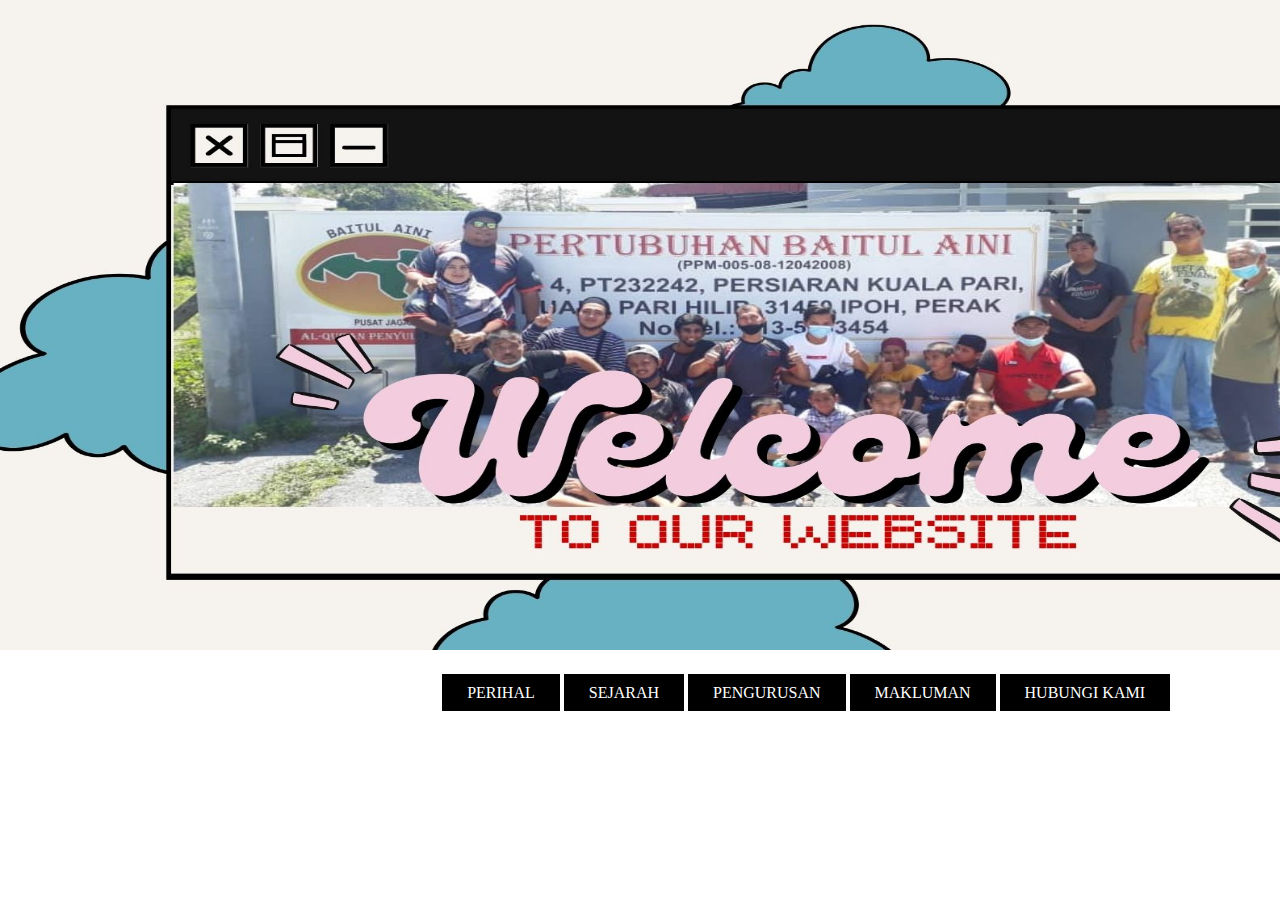
<file: index.html>
<!DOCTYPE html>
<html>
    <head>
	    <title>Baitul Aini</title>
	    <link rel="stylesheet" type="text/css" href="style4.css"/>
	</head>
	<body>
	    <header>
		    <div class="wrapper">
			    <div>
				    <img src="image/our website.jpg" height="650px" width="1550px">
				</div>
				<ul class="nav-area">
				    <li><a href="about.html">PERIHAL</a></li>
					<li><a href="history.html">SEJARAH</a></li>
					<li><a href="pengurusan.html">PENGURUSAN</a></li>
					<li><a href="qr.html">MAKLUMAN</a></li>
					<li><a href="contact.html">HUBUNGI KAMI</a></li>
						
				</ul>
			</div>
		</header>
	</body>
</html>
</file>
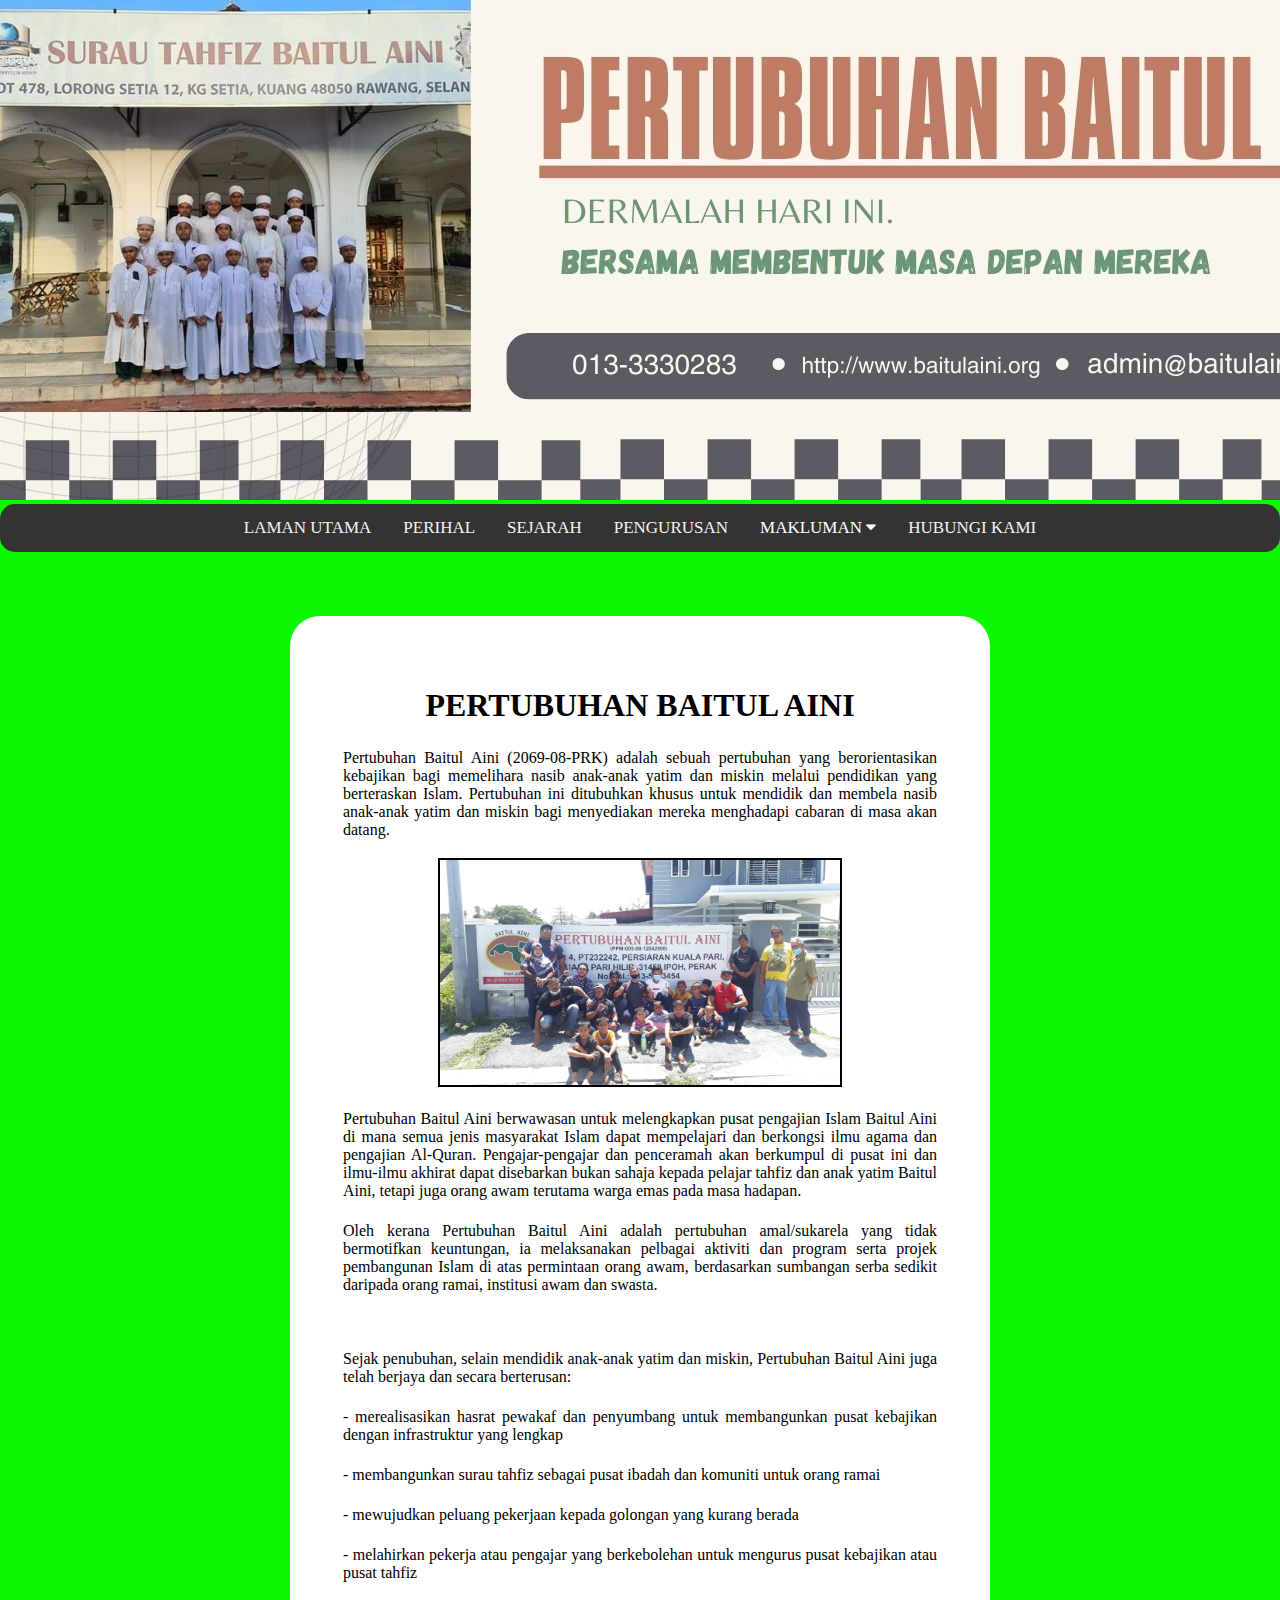
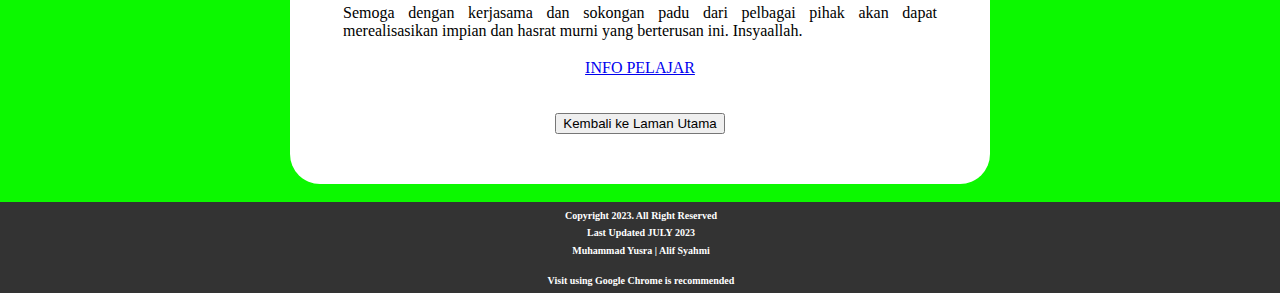
<file: about.html>
<!DOCTYPE html>

<html>

<head>
<title>PERIHAL</title>
<link rel="stylesheet" href="https://cdnjs.cloudflare.com/ajax/libs/font-awesome/4.7.0/css/font-awesome.min.css">
<link rel="stylesheet" type="text/css" href="style1.css"/>
<link rel="stylesheet" type="text/css" href="style3.css"/>
</head>

<body>

<header>
<img class="banner" src="image/header.jpg" width="center">
</header>

<nav>
  <div class="topnav" id="myTopnav">
    <a href="index.html">LAMAN UTAMA</a>
    <a href="about.html">PERIHAL</a>
    <a href="history.html">SEJARAH</a>
    <a href="pengurusan.html">PENGURUSAN</a>
    <div class="dropdown">
      <button class="dropbtn">MAKLUMAN  <i class="fa fa-caret-down"></i></button>
    <div class="dropdown-content">
      <a href="qr.html">Kod QR untuk sumbangan melalui eWallet Touch N Go</a>
      <a href="kemasukan.html">Kemasukan pelajar Maahad Tahfiz Baitul Aini Selangor 2022</a>
      <a href="galeri pertubuhan.html">Galeri Pertubuhan Baitul Aini Anak-Anak Yatim Dan Miskin Ipoh</a>
      <a href="galeri maahad.html">Galeri Maahad Tahfiz Baitul Aini Selangor</a>
    </div>
    </div>
    <a href="contact.html">HUBUNGI KAMI</a>
</div>

<script>
function myFunction() {
  var x = document.getElementById("myTopnav");
  if (x.className === "topnav") {
    x.className += " responsive";
  } else {
    x.className = "topnav";
  }
}
</script>

</nav>

<div class="box">

<h1>PERTUBUHAN BAITUL AINI</h1>

    <p>Pertubuhan Baitul Aini (2069-08-PRK) adalah sebuah pertubuhan yang berorientasikan kebajikan bagi memelihara nasib anak-anak yatim dan miskin melalui pendidikan yang berteraskan Islam. Pertubuhan ini ditubuhkan khusus untuk mendidik dan membela nasib anak-anak yatim dan miskin bagi menyediakan mereka menghadapi cabaran di masa akan datang. </p>
	<img src="image/galeri4.jpg" alt="">
	
	<p>Pertubuhan Baitul Aini berwawasan untuk melengkapkan pusat pengajian Islam Baitul Aini di mana semua jenis masyarakat Islam dapat mempelajari dan berkongsi ilmu agama dan pengajian Al-Quran. Pengajar-pengajar dan penceramah akan berkumpul di pusat ini dan ilmu-ilmu akhirat dapat disebarkan bukan sahaja kepada pelajar tahfiz dan anak yatim Baitul Aini, tetapi juga orang awam terutama warga emas pada masa hadapan. </p>
	<p>Oleh kerana Pertubuhan Baitul Aini adalah pertubuhan amal/sukarela yang tidak bermotifkan keuntungan, ia melaksanakan  pelbagai aktiviti dan program serta projek pembangunan Islam di atas permintaan orang awam, berdasarkan sumbangan serba sedikit daripada orang ramai, institusi awam dan swasta.</p>
	<br>
  <p>Sejak penubuhan, selain mendidik anak-anak yatim dan miskin, Pertubuhan Baitul Aini juga telah berjaya dan secara berterusan:
    <p> - merealisasikan hasrat pewakaf dan penyumbang untuk membangunkan pusat kebajikan dengan infrastruktur yang lengkap</p>
    <p>- membangunkan surau tahfiz sebagai pusat ibadah dan komuniti untuk orang ramai</p>
    <p>- mewujudkan peluang pekerjaan kepada golongan yang kurang berada</p>
    <p>- melahirkan pekerja atau pengajar yang berkebolehan untuk mengurus pusat kebajikan atau pusat tahfiz</p>
    <p>Semoga dengan kerjasama dan sokongan padu dari pelbagai pihak akan dapat merealisasikan impian dan hasrat murni yang berterusan ini. Insyaallah.</p>
    <a class="info" href="webmaster.html">INFO PELAJAR</a>
    <br>
    <BR>
      <BR>
        <a href="index.html"><button>Kembali ke Laman Utama</button></a>
</div>
<br>

<footer>

  <h1>Copyright 2023. All Right Reserved</h1>
  <h1>Last Updated JULY 2023</h1>
  <h1>Muhammad Yusra | Alif Syahmi</h1>
  <br>
  <h1>Visit using Google Chrome is recommended</h1>


</footer>

</body>
</html>
</file>
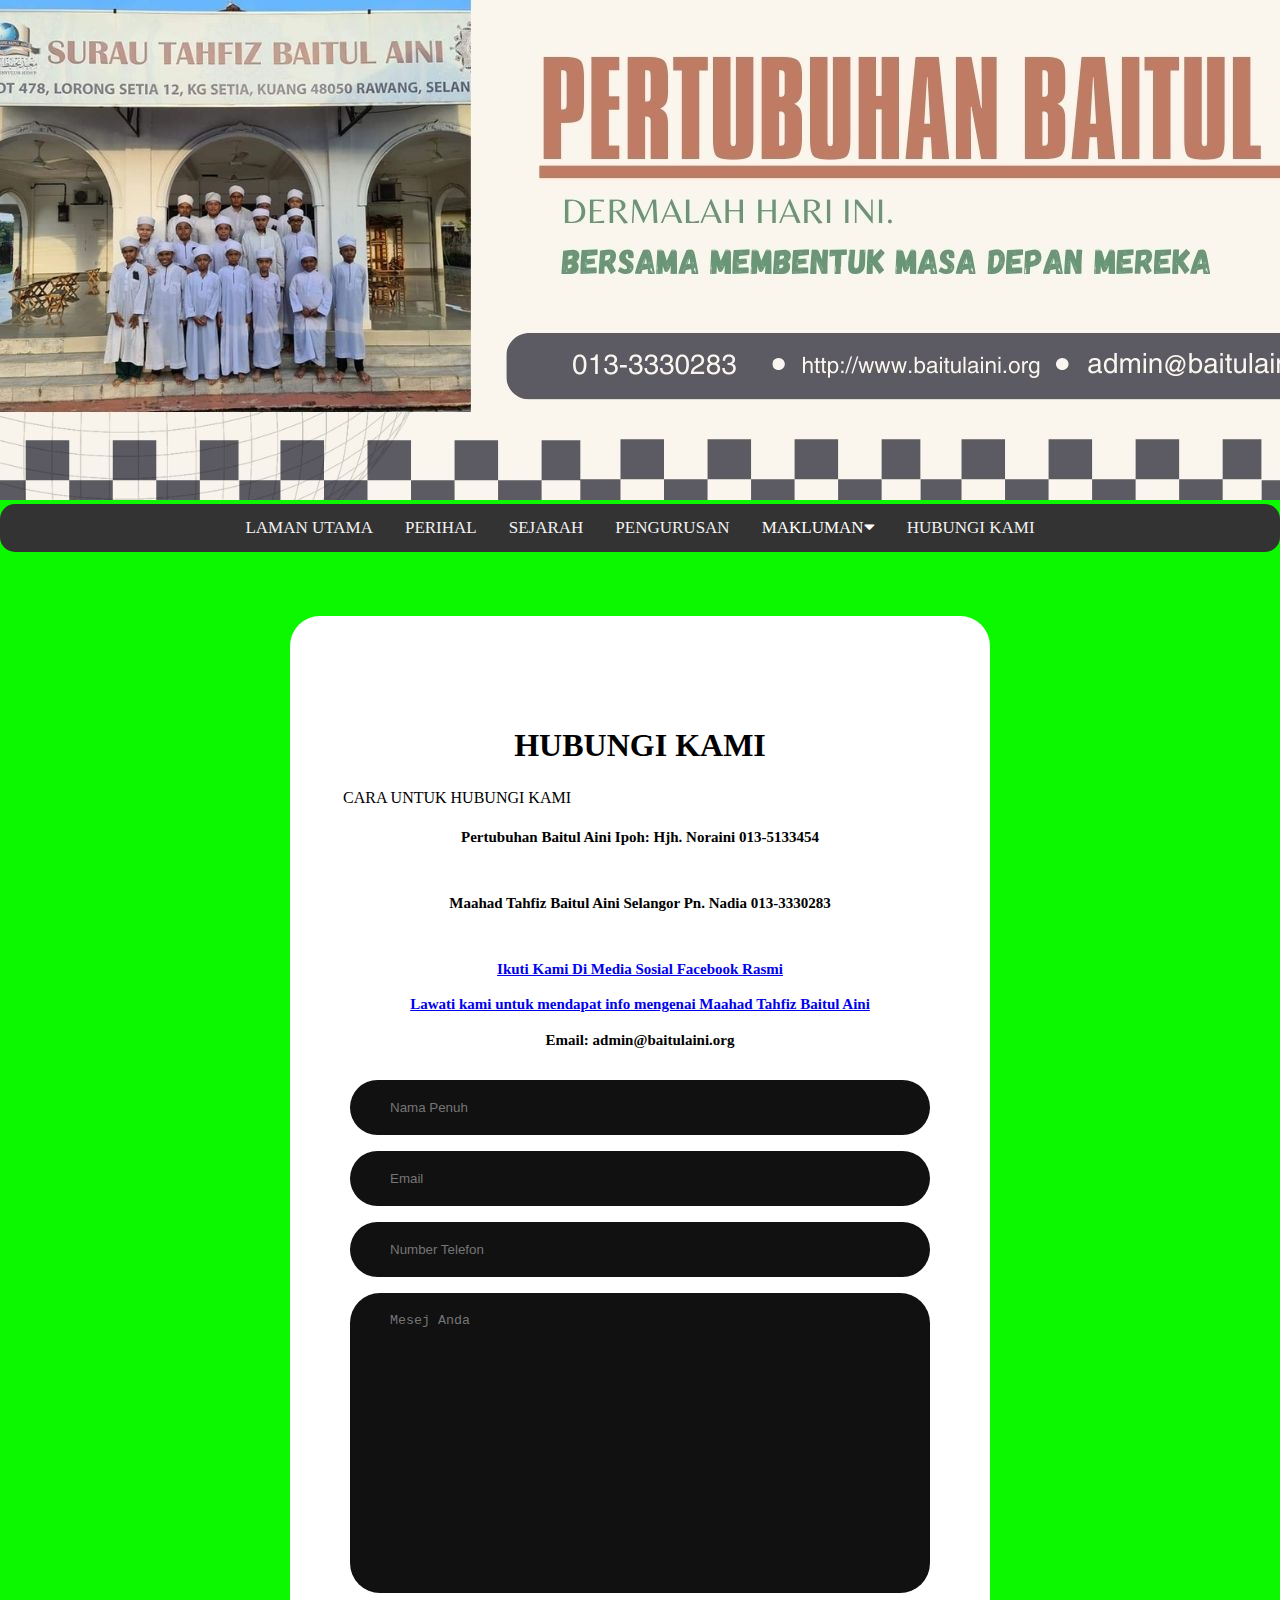
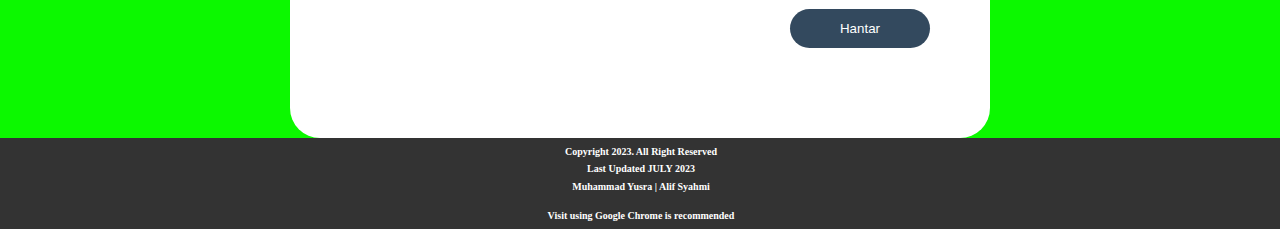
<file: contact.html>
<!DOCTYPE html>

<html>

<head>
<title>HUBUNGI KAMI</title>
<link rel="stylesheet" href="https://cdnjs.cloudflare.com/ajax/libs/font-awesome/5.13.0/css/all.min.css">
<link rel="stylesheet" type="text/css" href="style1.css"/>
<link rel="stylesheet" type="text/css" href="style3.css"/>
</head>

<body>

<header>
<img class="banner" src="image/header.jpg" center alt="">
</header>

<nav>
  <div class="topnav" id="myTopnav">
    <a href="index.html">LAMAN UTAMA</a>
    <a href="about.html">PERIHAL</a>
    <a href="history.html">SEJARAH</a>
    <a href="pengurusan.html">PENGURUSAN</a>
    <div class="dropdown">
      <button class="dropbtn">MAKLUMAN<i class="fa fa-caret-down"></i></button>
    <div class="dropdown-content">
      <a href="qr.html">Kod QR untuk sumbangan melalui eWallet Touch N Go</a>
      <a href="kemasukan.html">Kemasukan pelajar Maahad Tahfiz Baitul Aini Selangor 2022</a>
      <a href="galeri pertubuhan.html">Galeri Pertubuhan Baitul Aini Anak-Anak Yatim Dan Miskin Ipoh</a>
      <a href="galeri maahad.html">Galeri Maahad Tahfiz Baitul Aini Selangor</a>
    </div>
    </div>
    <a href="contact.html">HUBUNGI KAMI</a>
        </div>
		<div></div>
<script>
function myFunction() {
  var x = document.getElementById("myTopnav");
  if (x.className === "topnav") {
    x.className += " responsive";
  } else {
    x.className = "topnav";
  }
}
</script>
</nav>

<div class="box">
    <div class="contact-section">

        <h1>HUBUNGI KAMI</h1>
		<p>CARA UNTUK HUBUNGI KAMI</p>

    <h2>Pertubuhan Baitul Aini Ipoh:
      Hjh. Noraini 013-5133454</h2>
      <BR>
        <h2>Maahad Tahfiz Baitul Aini Selangor
          Pn. Nadia 013-3330283</h2>
      <BR>
<h2>        <a href="https://www.facebook.com/per.baitulaini" target="_blank">Ikuti Kami Di Media Sosial Facebook Rasmi</a></h2>
       <h2> <a href="https://www.facebook.com/mtbaitulaini" target="_blank">Lawati kami untuk mendapat info mengenai Maahad Tahfiz Baitul Aini</a></h2>

        <h2>Email: admin@baitulaini.org</h2>
        <form class="contact-form" action="index.html" method="post">
            <input type="text" class="contact-form-text" placeholder="Nama Penuh">
            <input type="email" class="contact-form-text" placeholder="Email">
            <input type="text" class="contact-form-text" placeholder="Number Telefon">
            <textarea class="contact-form-text" placeholder="Mesej Anda"></textarea>
            <input type="submit" class="contact-form-btn" value="Hantar">
        </form>
    </div>
</div>

<footer>

  <h1>Copyright 2023. All Right Reserved</h1>
  <h1>Last Updated JULY 2023</h1>
  <h1>Muhammad Yusra | Alif Syahmi</h1>
  <br>
  <h1>Visit using Google Chrome is recommended</h1>

</footer>

</body>
</html>
</file>
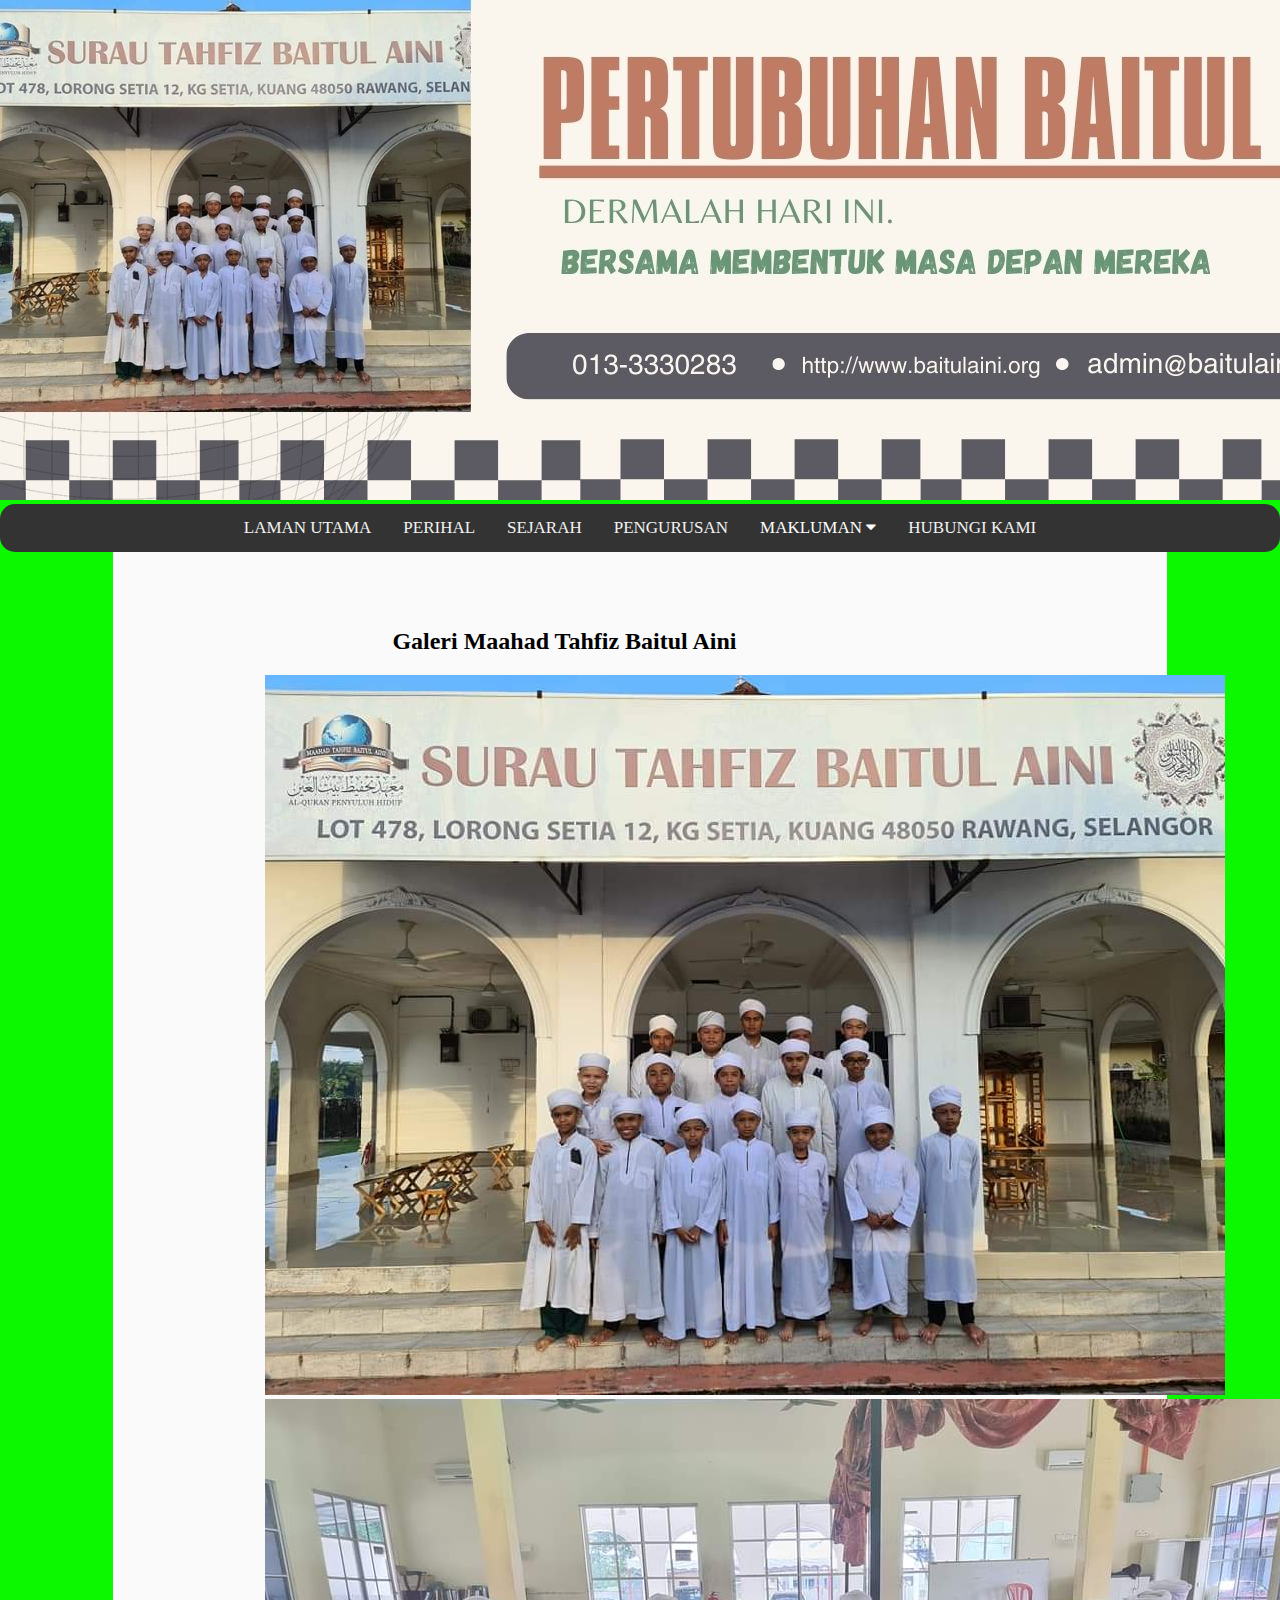
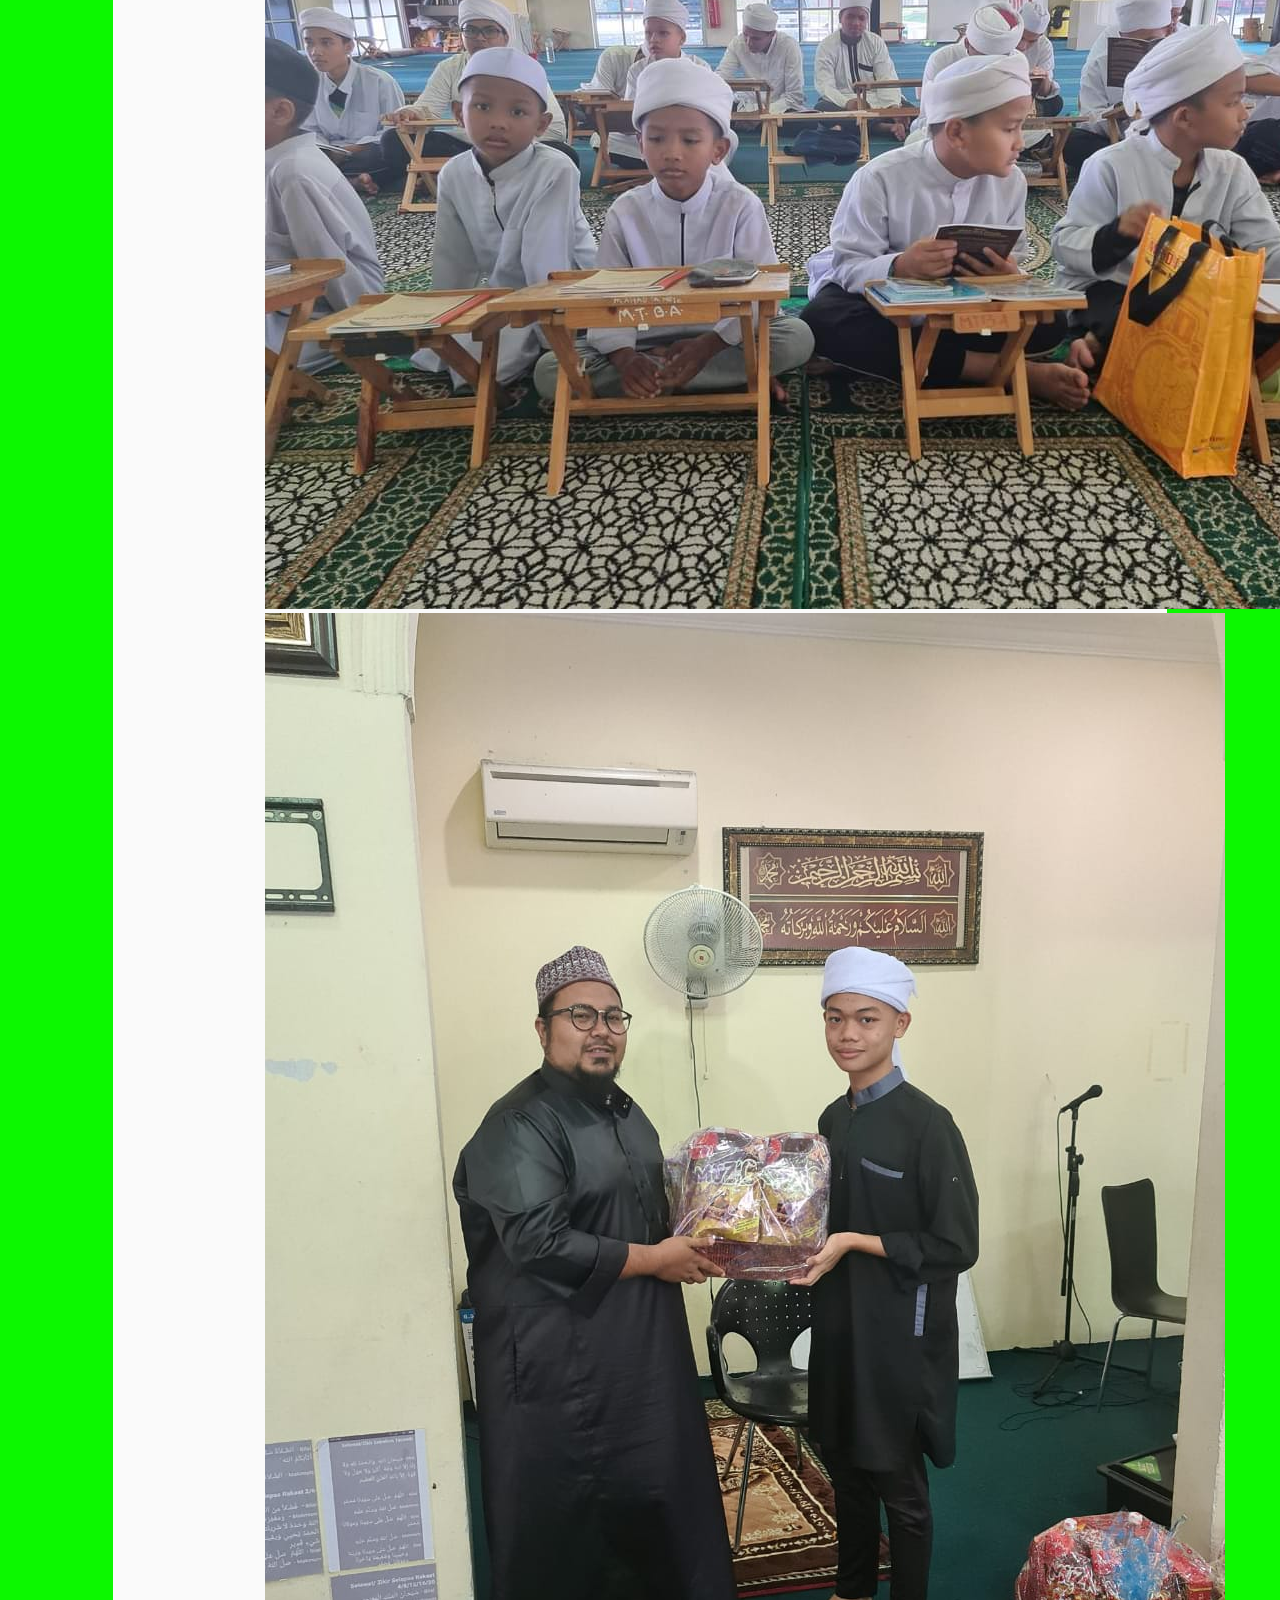
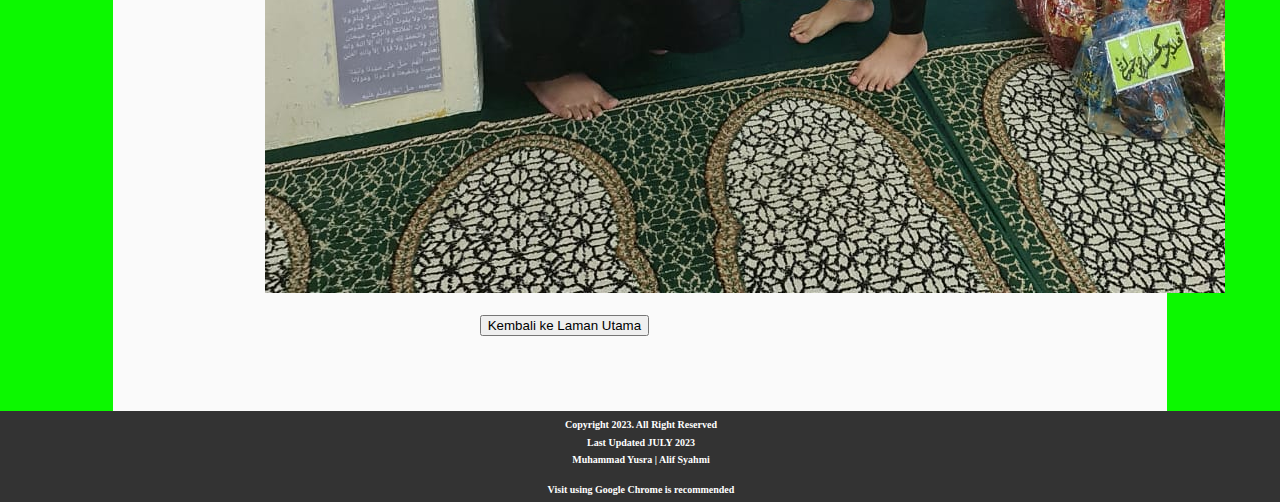
<file: galeri maahad.html>
<!DOCTYPE html>
<html lang="en">
<head>
    <meta charset="UTF-8">
    <meta http-equiv="X-UA-Compatible" content="IE=edge">
    <meta name="viewport" content="width=device-width, initial-scale=1.0">
    <title>MAKLUMAN</title>
    <link rel="stylesheet" href="https://cdnjs.cloudflare.com/ajax/libs/font-awesome/4.7.0/css/font-awesome.min.css">
    <link rel="stylesheet" type="text/css" href="style1.css"/>
	<link rel="stylesheet" type="text/css" href="style2.css"/>
</head>
<body>
    <header>
      <img class="banner" src="image/header.jpg" alt="">
     </header>
              
      <nav>        
        <div class="topnav" id="myTopnav">
          <a href="index.html">LAMAN UTAMA</a>
          <a href="about.html">PERIHAL</a>
          <a href="history.html">SEJARAH</a>
          <a href="pengurusan.html">PENGURUSAN</a>
          <div class="dropdown">
            <button class="dropbtn">MAKLUMAN  <i class="fa fa-caret-down"></i></button>
          <div class="dropdown-content">
            <a href="qr.html">Kod QR untuk sumbangan melalui eWallet Touch N Go</a>
            <a href="kemasukan.html">Kemasukan pelajar Maahad Tahfiz Baitul Aini Selangor 2022</a>
            <a href="galeri pertubuhan.html">Galeri Pertubuhan Baitul Aini Anak-Anak Yatim Dan Miskin Ipoh</a>
            <a href="galeri maahad.html">Galeri Maahad Tahfiz Baitul Aini Selangor</a>
          </div>
          </div>
          <a href="contact.html">HUBUNGI KAMI</a>
        </div>
          
          <script>
          function myFunction() {
            var x = document.getElementById("myTopnav");
            if (x.className === "topnav") {
              x.className += " responsive";
            } else {
              x.className = "topnav";
            }
          }
          </script>
      </nav>
    
      
      <div class="article1">

        
        <br>
        <center><h2>Galeri Maahad Tahfiz Baitul Aini</h2>
        <img src="image/g1.jpg" alt="g1">
        <img src="image/g2.jpg" alt="g2">
        <img src="image/g3.jpg" alt="g3">
      </center>

        <br>
        <center><a href="index.html"><button>Kembali ke Laman Utama</button></a></center>

      </div>
  
      <footer>
          
        <h1>Copyright 2023. All Right Reserved</h1>
        <h1>Last Updated JULY 2023</h1>
        <h1>Muhammad Yusra | Alif Syahmi</h1>
        <br>
        <h1>Visit using Google Chrome is recommended</h1>
          
      </footer>
</body>
</html>
</file>
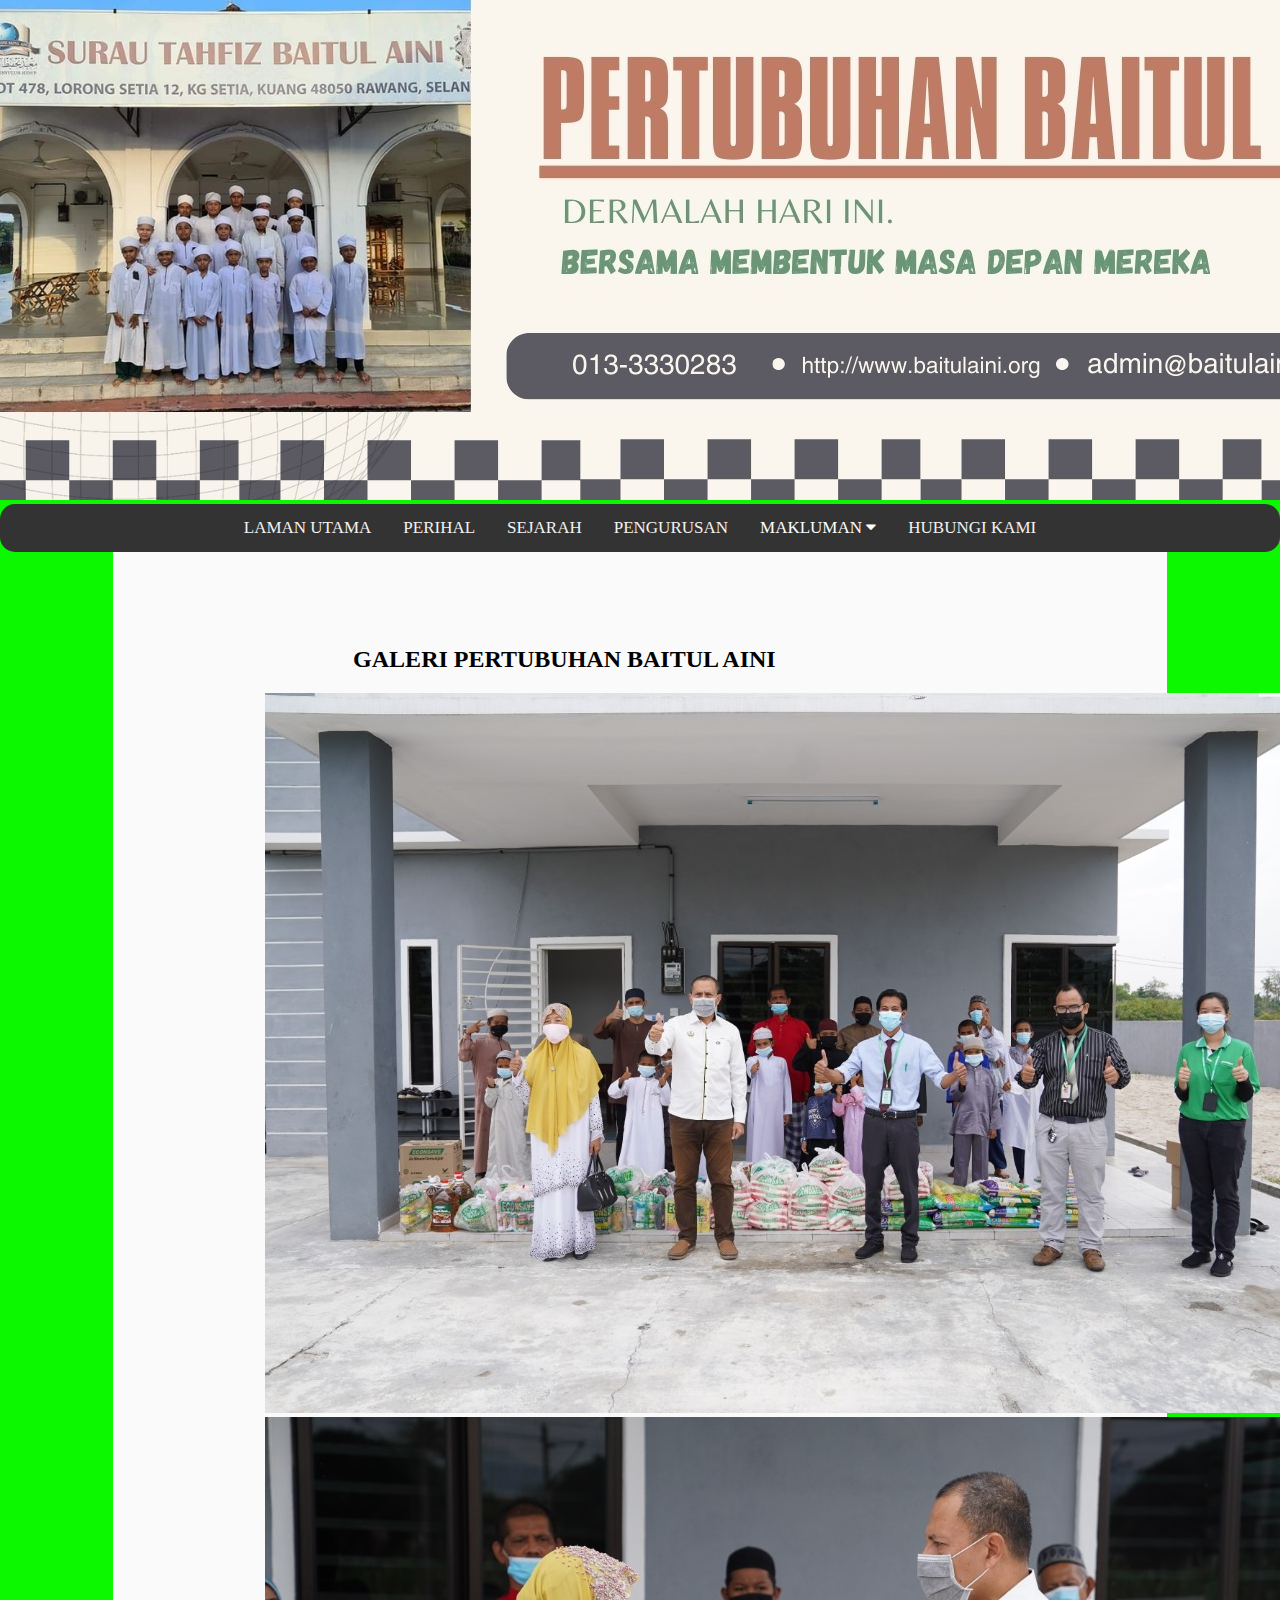
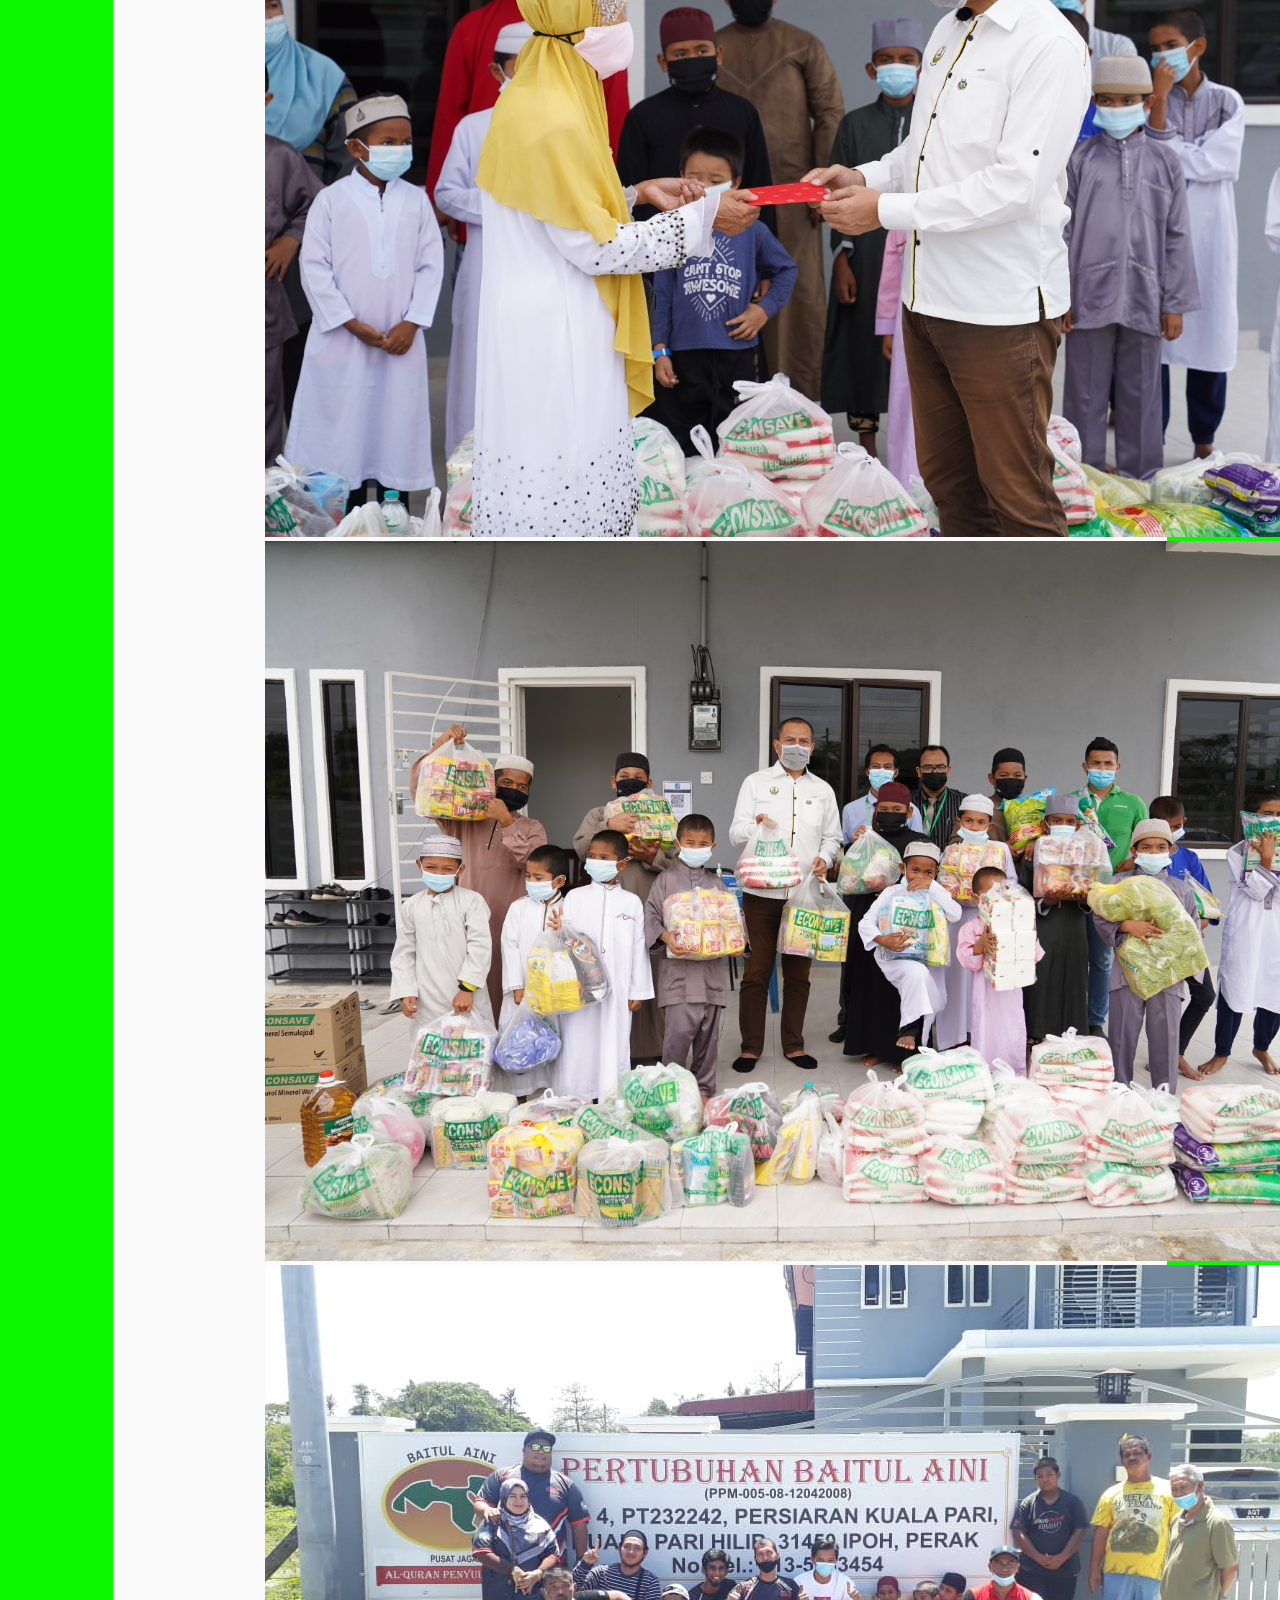
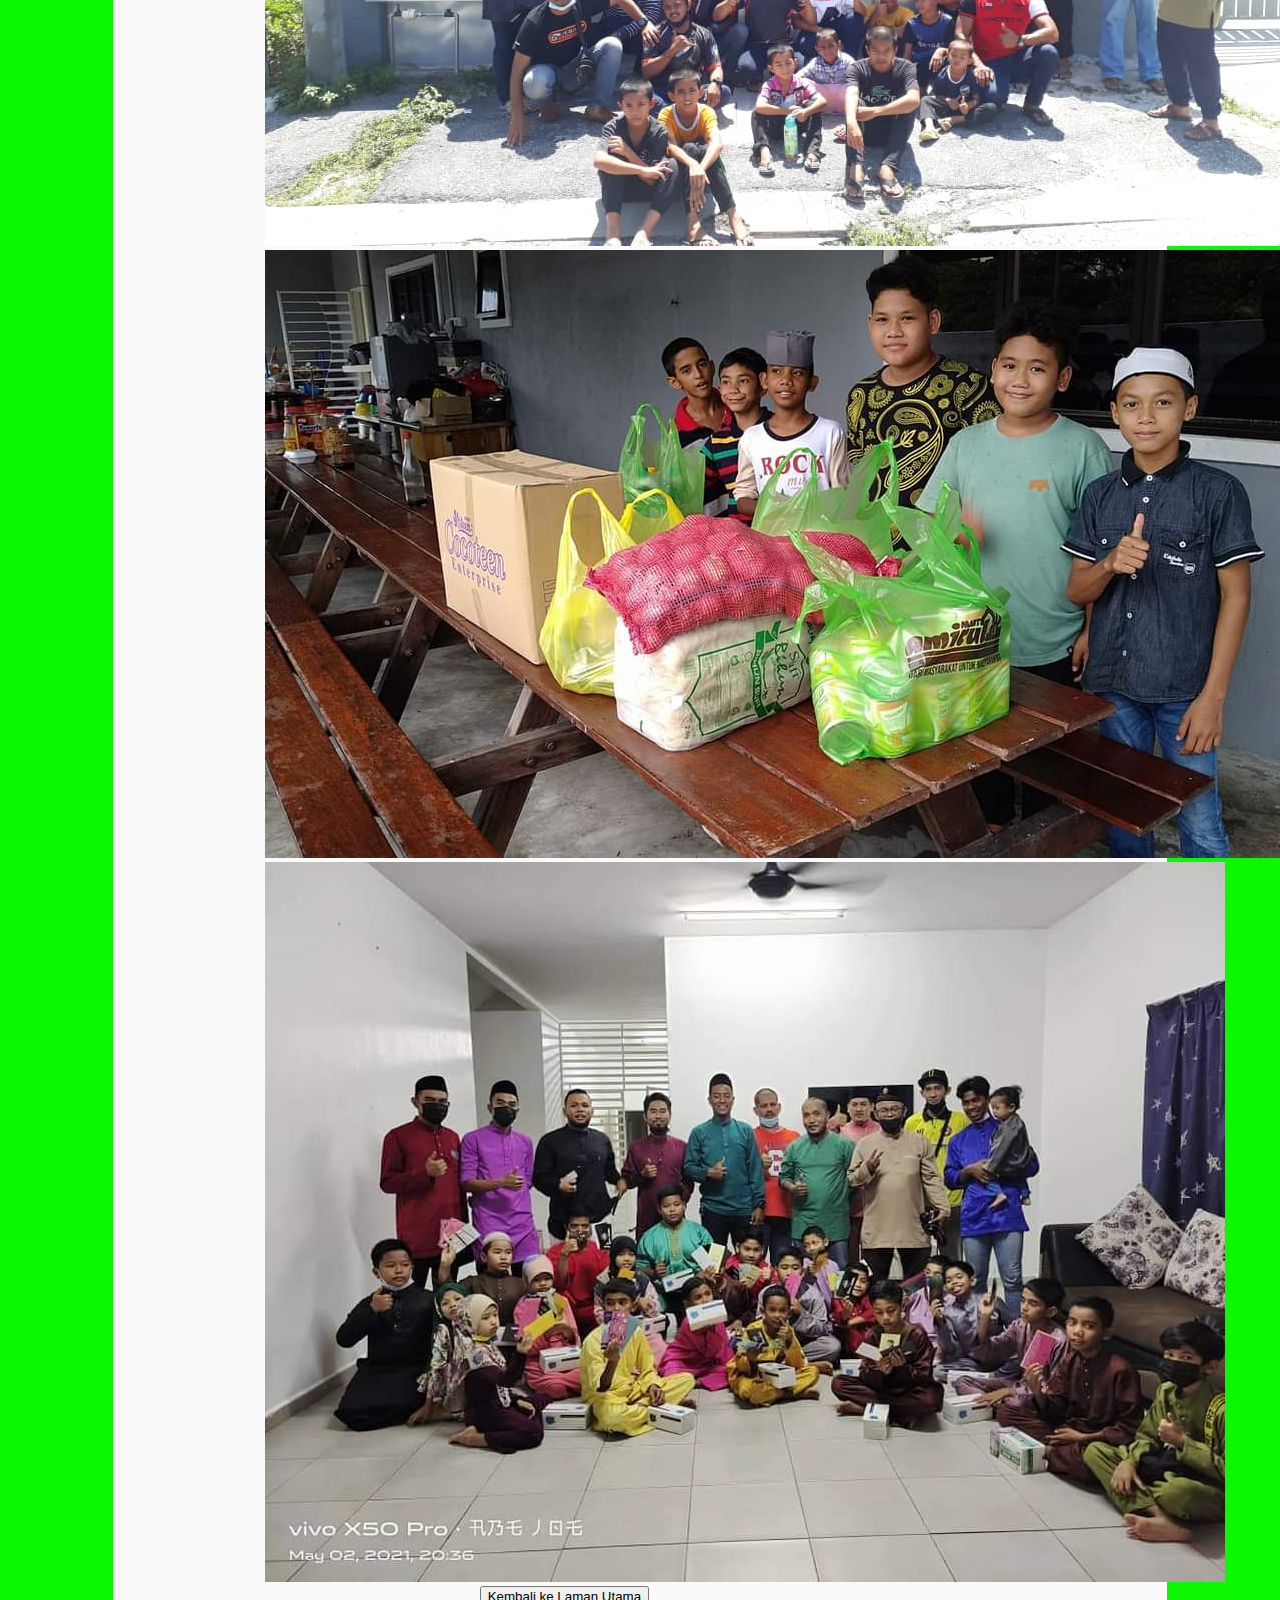
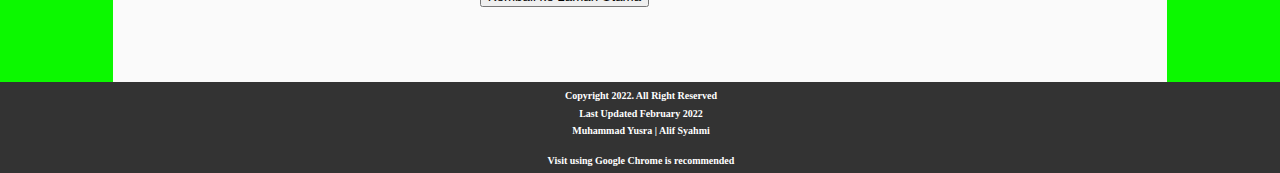
<file: galeri pertubuhan.html>
<!DOCTYPE html>
<html lang="en">
<head>
    <meta charset="UTF-8">
    <meta http-equiv="X-UA-Compatible" content="IE=edge">
    <meta name="viewport" content="width=device-width, initial-scale=1.0">
    <title>MAKLUMAN</title>
    <link rel="stylesheet" href="https://cdnjs.cloudflare.com/ajax/libs/font-awesome/4.7.0/css/font-awesome.min.css">
    <link rel="stylesheet" type="text/css" href="style1.css"/>
	<link rel="stylesheet" type="text/css" href="style2.css"/>
</head>
<body>
    <header>
        <img class="banner" src="image/header.jpg" alt="">
      </header>
              
      <div class="topnav" id="myTopnav">
        <a href="index.html">LAMAN UTAMA</a>
        <a href="about.html">PERIHAL</a>
        <a href="history.html">SEJARAH</a>
        <a href="pengurusan.html">PENGURUSAN</a>
        <div class="dropdown">
          <button class="dropbtn">MAKLUMAN  <i class="fa fa-caret-down"></i></button>
        <div class="dropdown-content">
          <a href="qr.html">Kod QR untuk sumbangan melalui eWallet Touch N Go</a>
          <a href="kemasukan.html">Kemasukan pelajar Maahad Tahfiz Baitul Aini Selangor 2022</a>
          <a href="galeri pertubuhan.html">Galeri Pertubuhan Baitul Aini Anak-Anak Yatim Dan Miskin Ipoh</a>
          <a href="galeri maahad.html">Galeri Maahad Tahfiz Baitul Aini Selangor</a>
        </div>
        </div>
        <a href="contact.html">HUBUNGI KAMI</a>
        </div>
          
          <script>
          function myFunction() {
            var x = document.getElementById("myTopnav");
            if (x.className === "topnav") {
              x.className += " responsive";
            } else {
              x.className = "topnav";
            }
          }
          </script>
      </nav>
    
      
      <div class="article1">

        <br>
        <br>       

        <center><h2>GALERI PERTUBUHAN BAITUL AINI</h2></center>     
        <img src="image/galeri1.jpg" alt="galeri1">   
        <br>  
        <img src="image/galeri2.jpg" alt="galeri2">  
        <br>   
        <img src="image/galeri3.jpg" alt="galeri3">
        <br>  
        <img src="image/galeri4.jpg" alt="galeri4">
        <br>  
        <img src="image/galeri5.jpg" alt="galeri5">
        <br>  
        <img src="image/galeri6.jpg" alt="galeri6">

        <br>
        <center><a href="index.html"><button>Kembali ke Laman Utama</button></a></center>
      
      </div>
  
      <footer>
          
        <h1>Copyright 2022. All Right Reserved</h1>
        <h1>Last Updated February 2022</h1>
        <h1>Muhammad Yusra | Alif Syahmi</h1>
        <br>
        <h1>Visit using Google Chrome is recommended</h1>
          
      </footer>
</body>
</html>
</file>
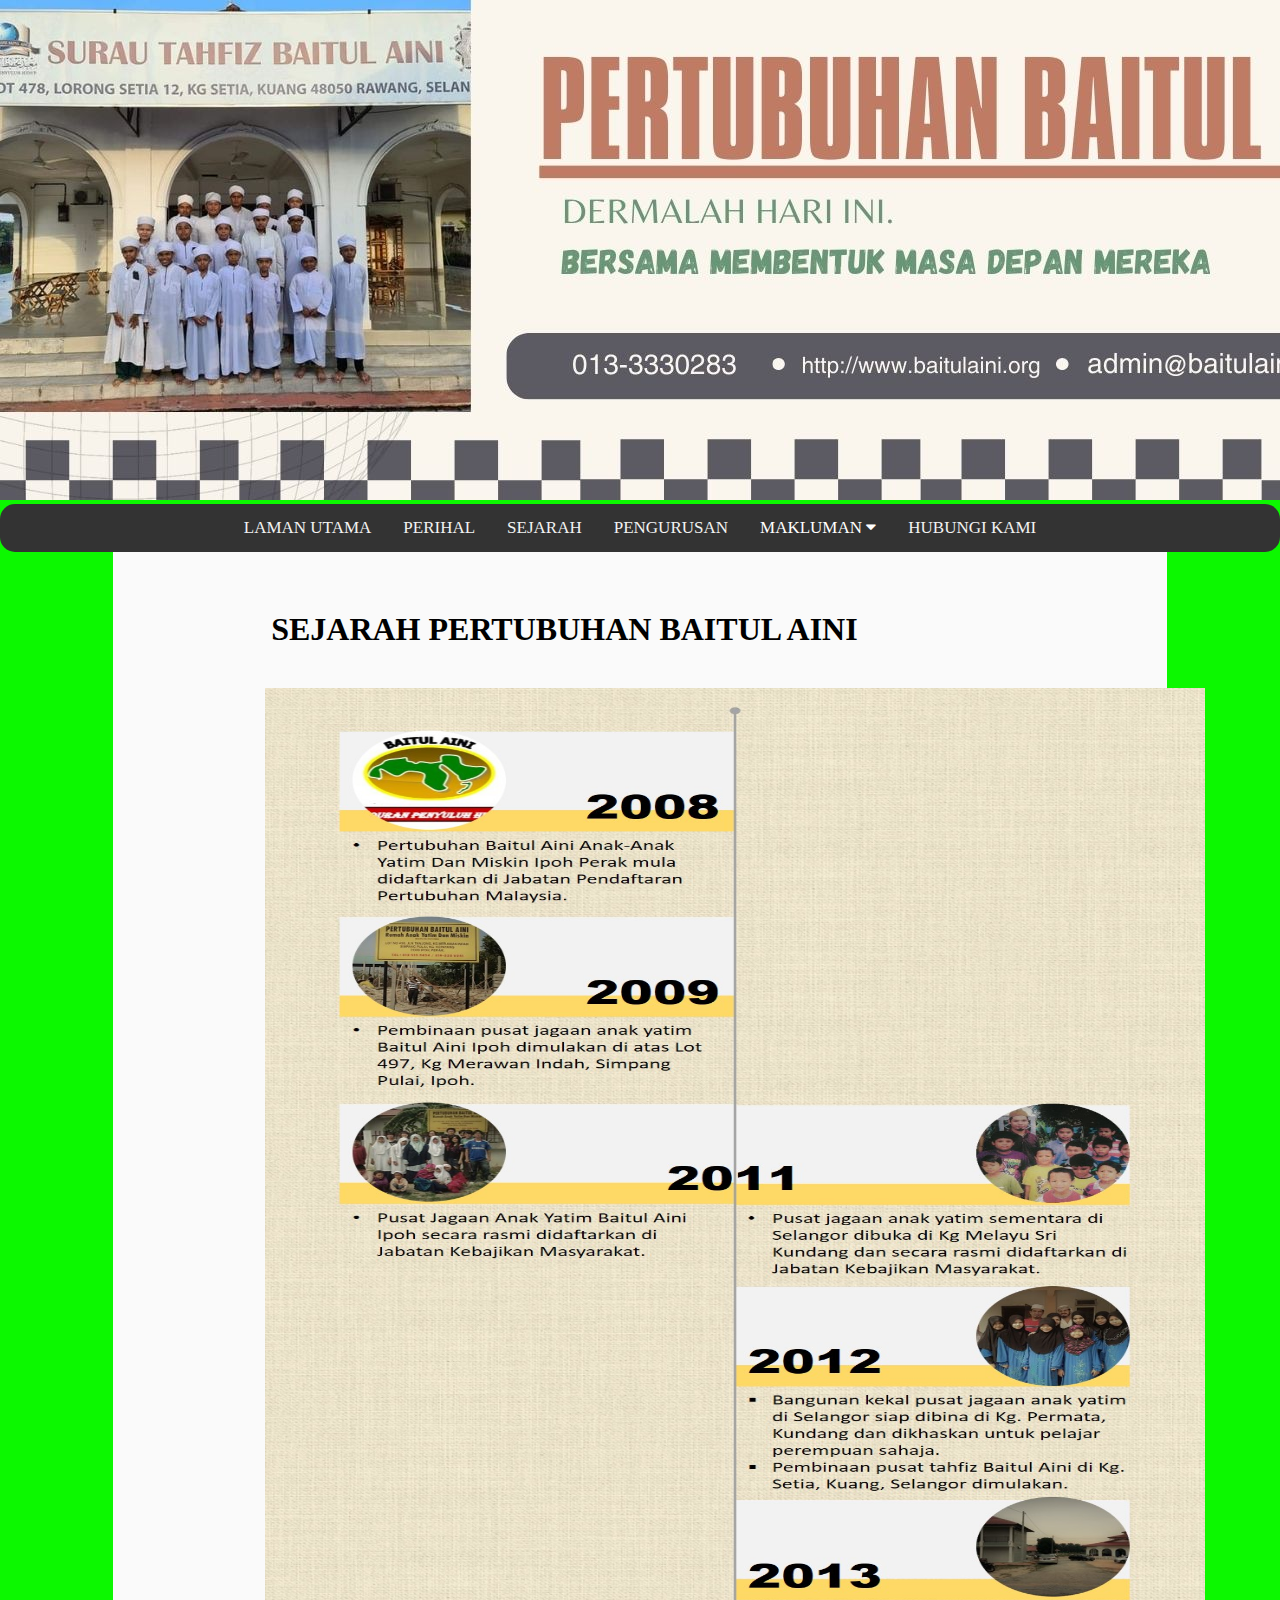
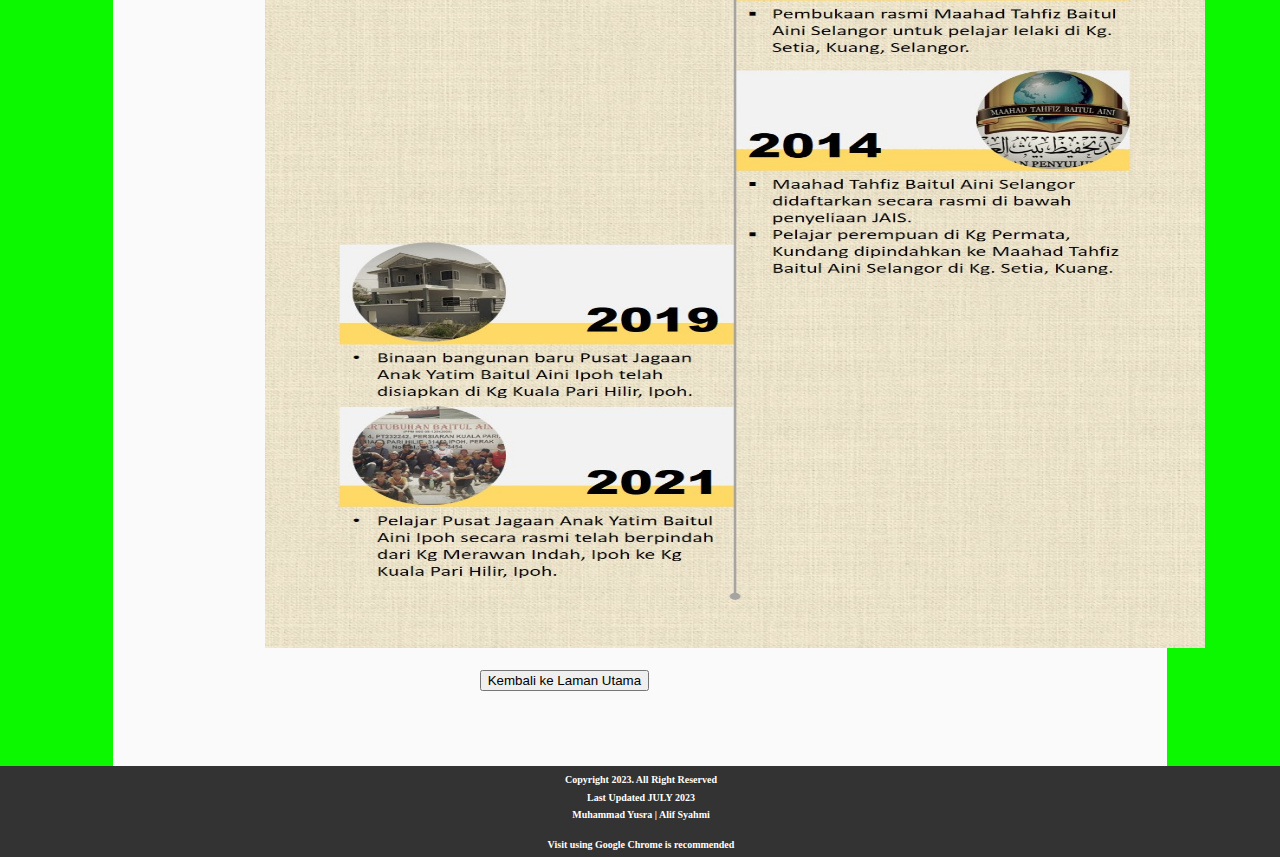
<file: history.html>
<!DOCTYPE html>
<html lang="en">

<head>
    <meta charset="UTF-8">
    <meta http-equiv="X-UA-Compatible" content="IE=edge">
    <meta name="viewport" content="width=device-width, initial-scale=1.0">
    <title>SEJARAH</title>
    <link rel="stylesheet" href="https://cdnjs.cloudflare.com/ajax/libs/font-awesome/4.7.0/css/font-awesome.min.css">
    <link rel="stylesheet" type="text/css" href="style1.css"/>

</head>
<body>

    <header>
      <img class="banner" src="image/header.jpg" alt="">
    </header>
            
  <nav>        
        <div class="topnav" id="myTopnav">
          <a href="index.html">LAMAN UTAMA</a>
          <a href="about.html">PERIHAL</a>
          <a href="history.html">SEJARAH</a>
          <a href="pengurusan.html">PENGURUSAN</a>
            <div class="dropdown">
              <button class="dropbtn">MAKLUMAN  <i class="fa fa-caret-down"></i></button>
            <div class="dropdown-content">
              <a href="qr.html">Kod QR untuk sumbangan melalui eWallet Touch N Go</a>
              <a href="kemasukan.html">Kemasukan pelajar Maahad Tahfiz Baitul Aini Selangor 2022</a>
              <a href="galeri pertubuhan.html">Galeri Pertubuhan Baitul Aini Anak-Anak Yatim Dan Miskin Ipoh</a>
              <a href="galeri maahad.html">Galeri Maahad Tahfiz Baitul Aini Selangor</a>
            </div>
            </div>
            <a href="contact.html">HUBUNGI KAMI</a>
        </div>
        
        <script>
        function myFunction() {
          var x = document.getElementById("myTopnav");
          if (x.className === "topnav") {
            x.className += " responsive";
          } else {
            x.className = "topnav";
          }
        }
        </script>
  </nav>
  
    
 <div class="article1">
    <center><h1>SEJARAH PERTUBUHAN BAITUL AINI</h1></center>
    <br>
    <center><img src="image/sejarah.jpg" alt="sticker" width="940" height="1560"></center>
    <BR>
      <center> <a href="index.html"><button>Kembali ke Laman Utama</button></a></center>
 </div>

 <footer>
  <h1>Copyright 2023. All Right Reserved</h1>
  <h1>Last Updated JULY 2023</h1>
  <h1>Muhammad Yusra | Alif Syahmi</h1>
  <br>
  <h1>Visit using Google Chrome is recommended</h1>
 </footer>
        
       
</body>
</html>
</file>
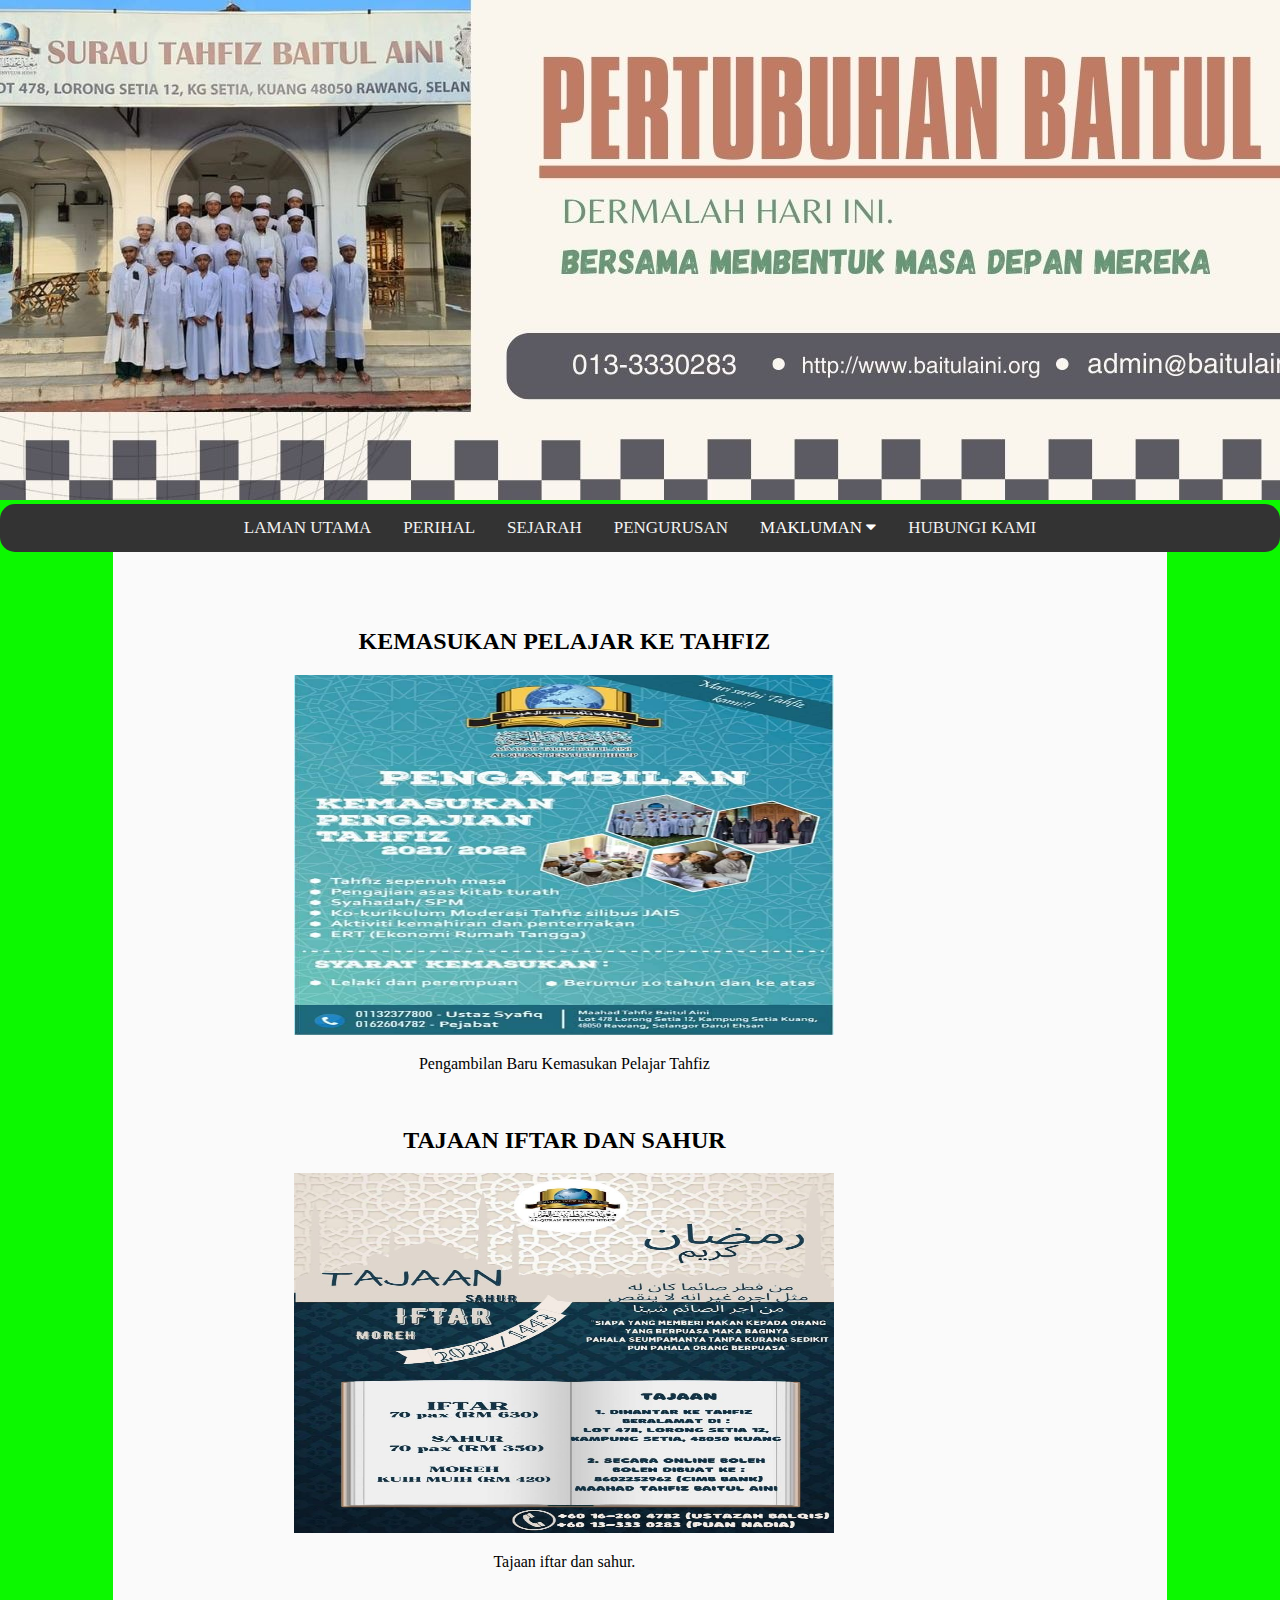
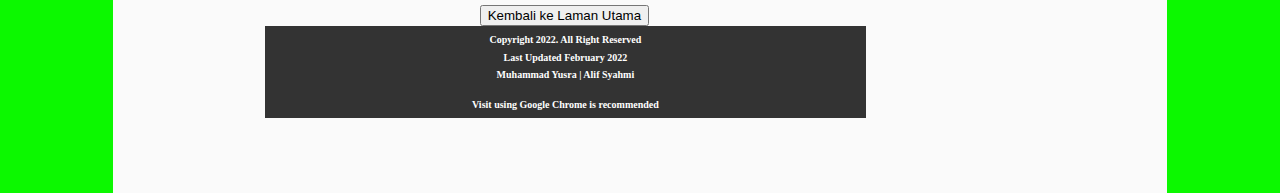
<file: kemasukan.html>
<!DOCTYPE html>
<html lang="en">
<head>
    <meta charset="UTF-8">
    <meta http-equiv="X-UA-Compatible" content="IE=edge">
    <meta name="viewport" content="width=device-width, initial-scale=1.0">
    <title>MAKLUMAN</title>
    <link rel="stylesheet" href="https://cdnjs.cloudflare.com/ajax/libs/font-awesome/4.7.0/css/font-awesome.min.css">
    <link rel="stylesheet" type="text/css" href="style1.css"/>
	<link rel="stylesheet" type="text/css" href="style2.css"/>
</head>
<body>
    <header>
        <img class="banner" src="image/header.jpg" alt="">
      </header>
              
      <nav>        
        <div class="topnav" id="myTopnav">
          <a href="index.html">LAMAN UTAMA</a>
          <a href="about.html">PERIHAL</a>
          <a href="history.html">SEJARAH</a>
          <a href="pengurusan.html">PENGURUSAN</a>
          <div class="dropdown">
            <button class="dropbtn">MAKLUMAN  <i class="fa fa-caret-down"></i></button>
          <div class="dropdown-content">
            <a href="qr.html">Kod QR untuk sumbangan melalui eWallet Touch N Go</a>
            <a href="kemasukan.html">Kemasukan pelajar Maahad Tahfiz Baitul Aini Selangor 2022</a>
            <a href="galeri pertubuhan.html">Galeri Pertubuhan Baitul Aini Anak-Anak Yatim Dan Miskin Ipoh</a>
            <a href="galeri maahad.html">Galeri Maahad Tahfiz Baitul Aini Selangor</a>
          </div>
          </div>
          <a href="contact.html">HUBUNGI KAMI</a>
        </div>
          
          <script>
          function myFunction() {
            var x = document.getElementById("myTopnav");
            if (x.className === "topnav") {
              x.className += " responsive";
            } else {
              x.className = "topnav";
            }
          }
          </script>
      </nav>
    
      
      <div class="article1">

        <br>
        <center><h2>KEMASUKAN PELAJAR KE TAHFIZ</h2>
        <img src="image/kemasukkan.jpg" alt="sticker" width="540" height="360">
        <p>Pengambilan Baru Kemasukan Pelajar Tahfiz</p>
        <br>

        <h2>TAJAAN IFTAR DAN SAHUR</h2>
        <img src="image/tajaan_iftar.jpg" alt="poster" width="540" height="360">
        <p>Tajaan iftar dan sahur.</center>
        </p>
        
        <br>
        <center> <a href="index.html"><button>Kembali ke Laman Utama</button></a></center>
  
      <footer>
          
          <h1>Copyright 2022. All Right Reserved</h1>
          <h1>Last Updated February 2022</h1>
          <h1>Muhammad Yusra | Alif Syahmi</h1>
          <br>
          <h1>Visit using Google Chrome is recommended</h1>
            
      </footer>
</body>
</html>
</file>
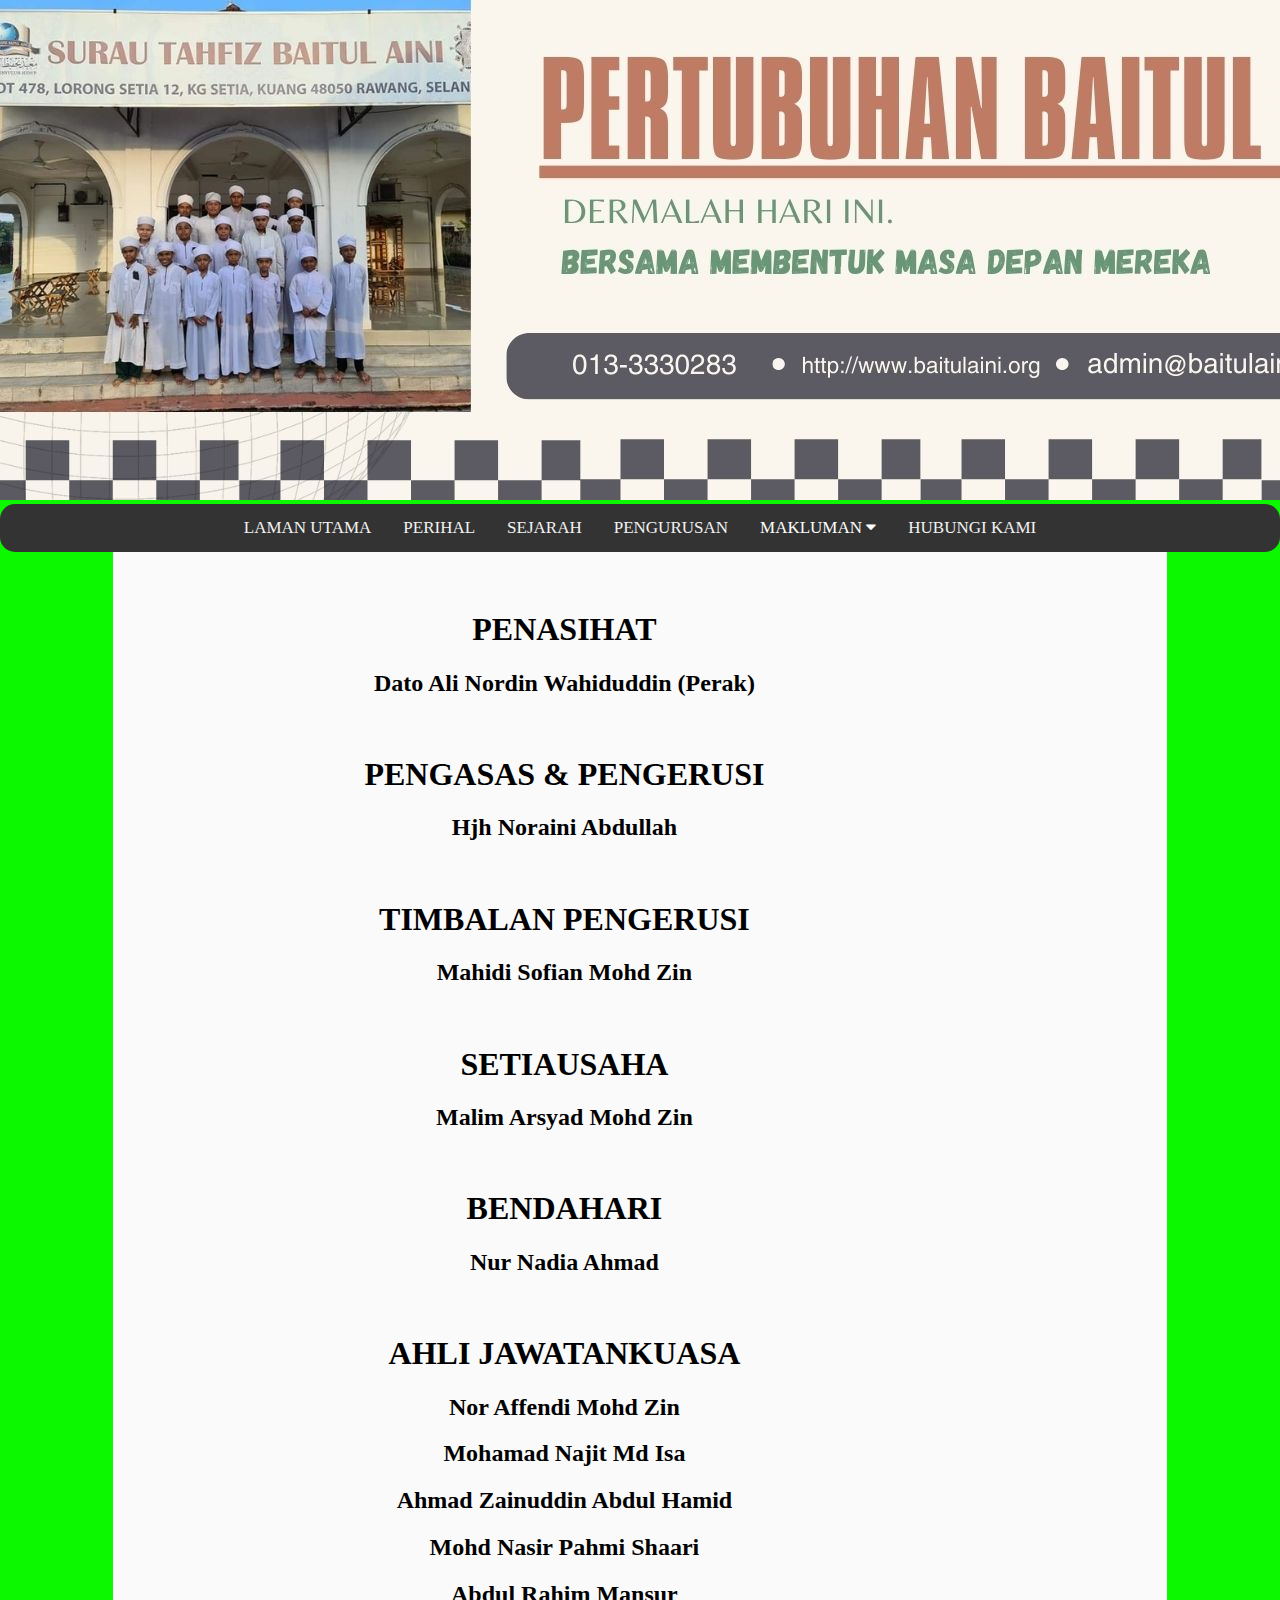
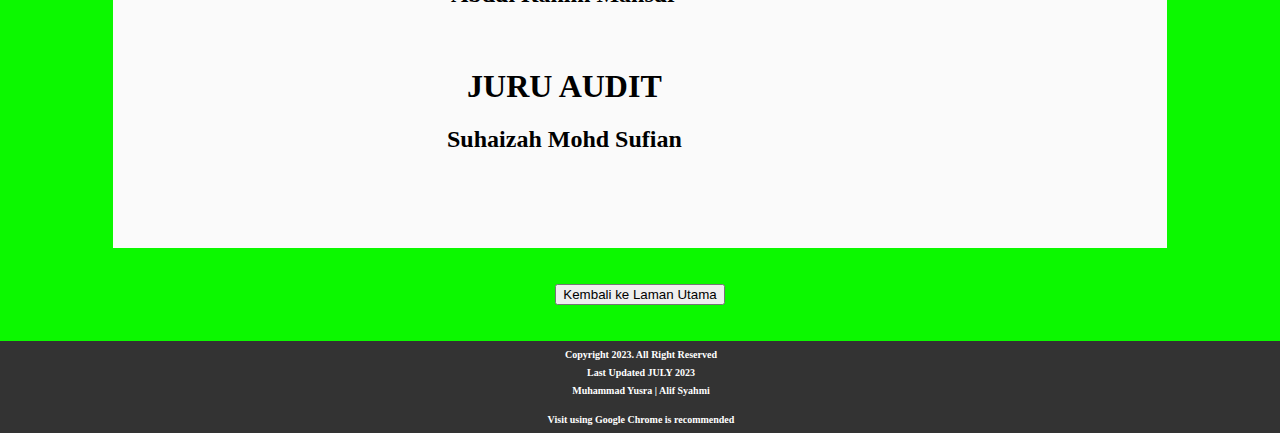
<file: pengurusan.html>
<!DOCTYPE html>
<html lang="en">

<head>
    <meta charset="UTF-8">
    <meta http-equiv="X-UA-Compatible" content="IE=edge">
    <meta name="viewport" content="width=device-width, initial-scale=1.0">
    <title>PENGURUSAN</title>
    <link rel="stylesheet" href="https://cdnjs.cloudflare.com/ajax/libs/font-awesome/4.7.0/css/font-awesome.min.css">
    <link rel="stylesheet" type="text/css" href="style1.css"/>

</head>
<body>

    <header>
      <img class="banner" src="image/header.jpg" alt="">
    </header>
            
  <nav>        
        <div class="topnav" id="myTopnav">
            <a href="index.html">LAMAN UTAMA</a>
            <a href="about.html">PERIHAL</a>
            <a href="history.html">SEJARAH</a>
            <a href="pengurusan.html">PENGURUSAN</a>
            <div class="dropdown">
              <button class="dropbtn">MAKLUMAN  <i class="fa fa-caret-down"></i></button>
            <div class="dropdown-content">
              <a href="qr.html">Kod QR untuk sumbangan melalui eWallet Touch N Go</a>
              <a href="kemasukan.html">Kemasukan pelajar Maahad Tahfiz Baitul Aini Selangor 2022</a>
              <a href="galeri pertubuhan.html">Galeri Pertubuhan Baitul Aini Anak-Anak Yatim Dan Miskin Ipoh</a>
              <a href="galeri maahad.html">Galeri Maahad Tahfiz Baitul Aini Selangor</a>
            </div>
            </div>
            <a href="contact.html">HUBUNGI KAMI</a>
        </div>
        
        <script>
        function myFunction() {
          var x = document.getElementById("myTopnav");
          if (x.className === "topnav") {
            x.className += " responsive";
          } else {
            x.className = "topnav";
          }
        }
        </script>
  </nav>
  
    
 <div class="article1"> 
<center>
<h1>PENASIHAT</h1>
 <h2>Dato Ali Nordin Wahiduddin (Perak)</h2><br>
 <h1>PENGASAS & PENGERUSI</h1>
 <h2>Hjh Noraini Abdullah</h2><br>
 <h1>TIMBALAN PENGERUSI</h1>
 <h2>Mahidi Sofian Mohd Zin</h2><br>
 <h1>SETIAUSAHA</h1>
 <h2>Malim Arsyad Mohd Zin</h2><br>
<h1>BENDAHARI</h1>
<h2>Nur Nadia Ahmad</h2><br>
<h1>AHLI JAWATANKUASA</h1>
<h2>Nor Affendi Mohd Zin</h2>
<h2>Mohamad Najit Md Isa</h2>
<h2>Ahmad Zainuddin Abdul Hamid</h2>
<h2>Mohd Nasir Pahmi Shaari</h2>
<h2>Abdul Rahim Mansur</h2><br>
<h1>JURU AUDIT</h1>
<h2>Suhaizah Mohd Sufian</h2>
</center>
 </div>
 <br>
 <br>
 <center> <a href="index.html"><button>Kembali ke Laman Utama</button></center></a>
 <br>
 <br>
 <footer>
  <h1>Copyright 2023. All Right Reserved</h1>
  <h1>Last Updated JULY 2023</h1>
  <h1>Muhammad Yusra | Alif Syahmi</h1>
  <br>
  <h1>Visit using Google Chrome is recommended</h1>
 </footer>
        
       
</body>
</html>
</file>
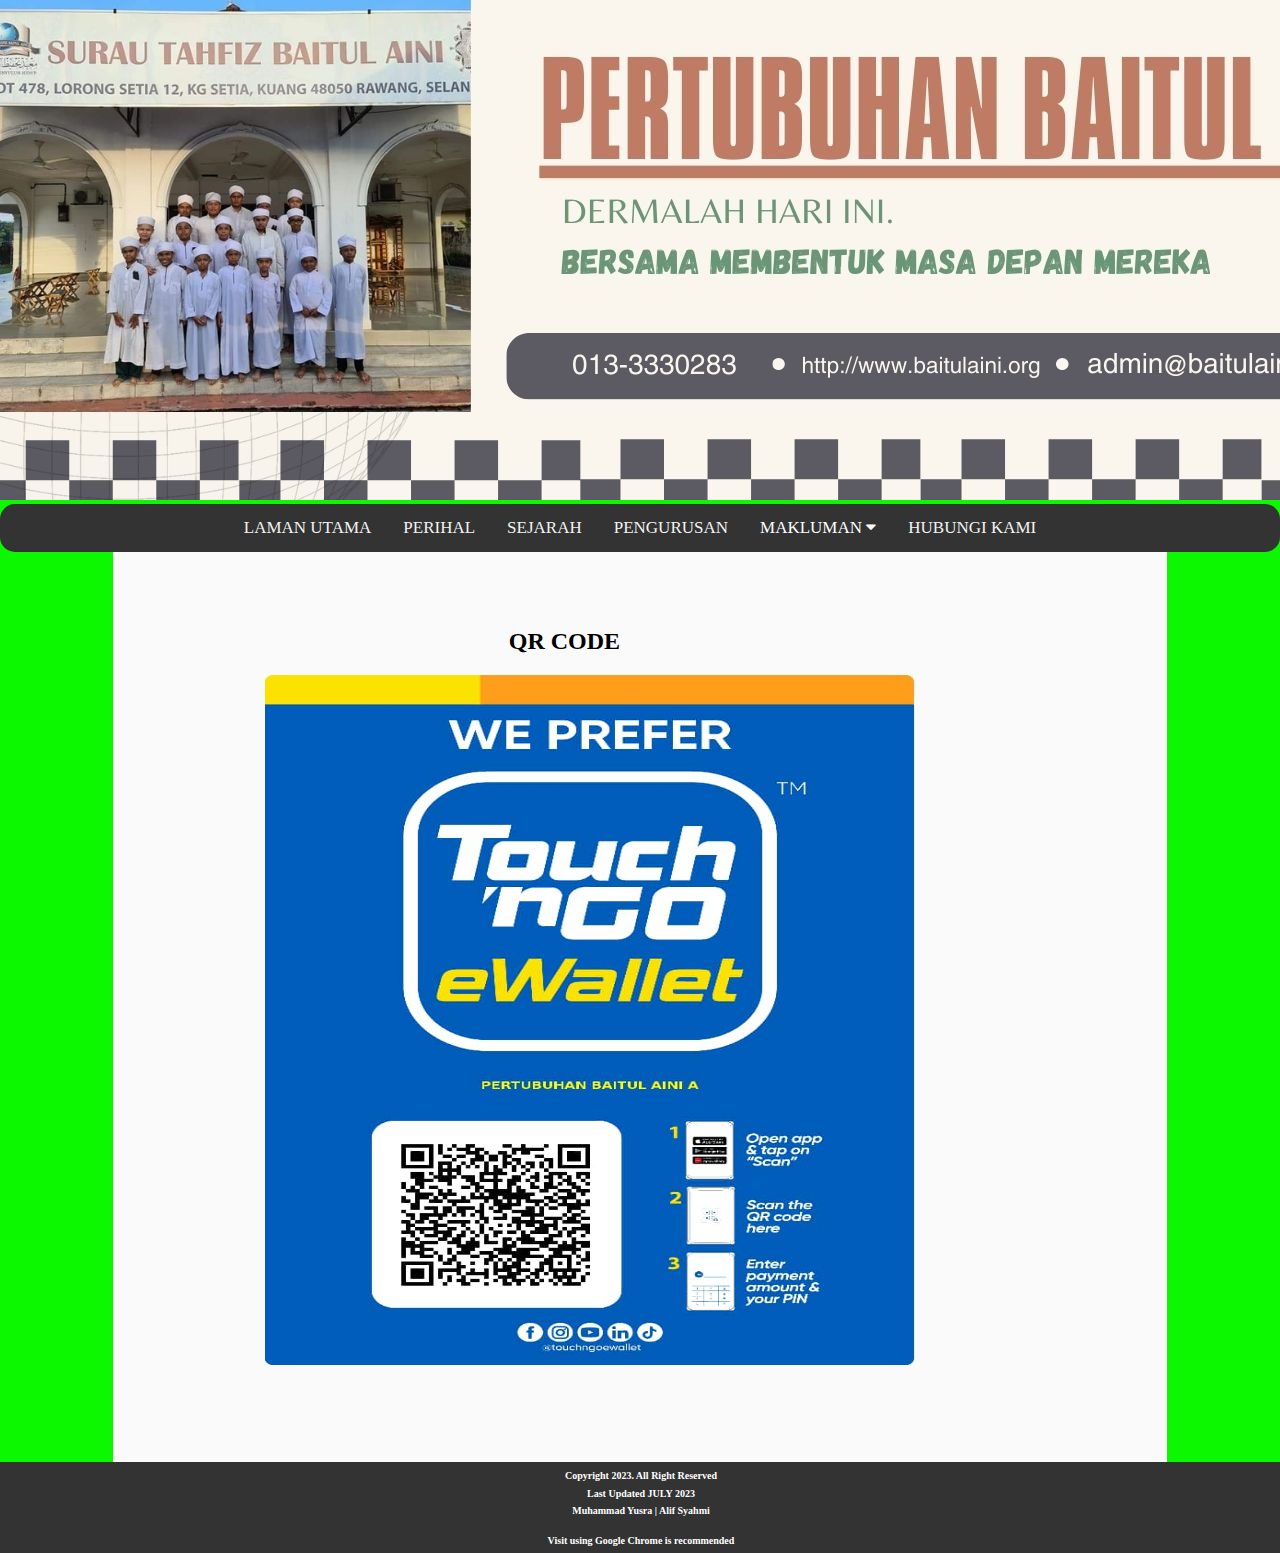
<file: qr.html>
<!DOCTYPE html>
<html lang="en">
<head>
    <meta charset="UTF-8">
    <meta http-equiv="X-UA-Compatible" content="IE=edge">
    <meta name="viewport" content="width=device-width, initial-scale=1.0">
    <title>MAKLUMAN</title>
    <link rel="stylesheet" href="https://cdnjs.cloudflare.com/ajax/libs/font-awesome/4.7.0/css/font-awesome.min.css">
    <link rel="stylesheet" type="text/css" href="style1.css"/>
	<link rel="stylesheet" type="text/css" href="style2.css"/>
</head>
<body>
    <header>
      <img class="banner" src="image/header.jpg" alt="">
      </header>
              
      <nav>        
        <div class="topnav" id="myTopnav">
          <a href="index.html">LAMAN UTAMA</a>
          <a href="about.html">PERIHAL</a>
          <a href="history.html">SEJARAH</a>
          <a href="pengurusan.html">PENGURUSAN</a>
          <div class="dropdown">
            <button class="dropbtn">MAKLUMAN  <i class="fa fa-caret-down"></i></button>
          <div class="dropdown-content">
            <a href="qr.html">Kod QR untuk sumbangan melalui eWallet Touch N Go</a>
            <a href="kemasukan.html">Kemasukan pelajar Maahad Tahfiz Baitul Aini Selangor 2022</a>
            <a href="galeri pertubuhan.html">Galeri Pertubuhan Baitul Aini Anak-Anak Yatim Dan Miskin Ipoh</a>
            <a href="galeri maahad.html">Galeri Maahad Tahfiz Baitul Aini Selangor</a>
          </div>
          </div>
          <a href="contact.html">HUBUNGI KAMI</a>
        </div>
    
      
      <div class="article1">
        <br>
        <center><h2>QR CODE</h2></center>
        <center><img src="image/tngo_qr.jpg" alt="QR" width="650" height="690"></center>
        
         <br>

        </div>
  
      <footer>
          
        <h1>Copyright 2023. All Right Reserved</h1>
        <h1>Last Updated JULY 2023</h1>
        <h1>Muhammad Yusra | Alif Syahmi</h1>
        <br>
        <h1>Visit using Google Chrome is recommended</h1>
          
      </footer>
</body>
</html>
</file>
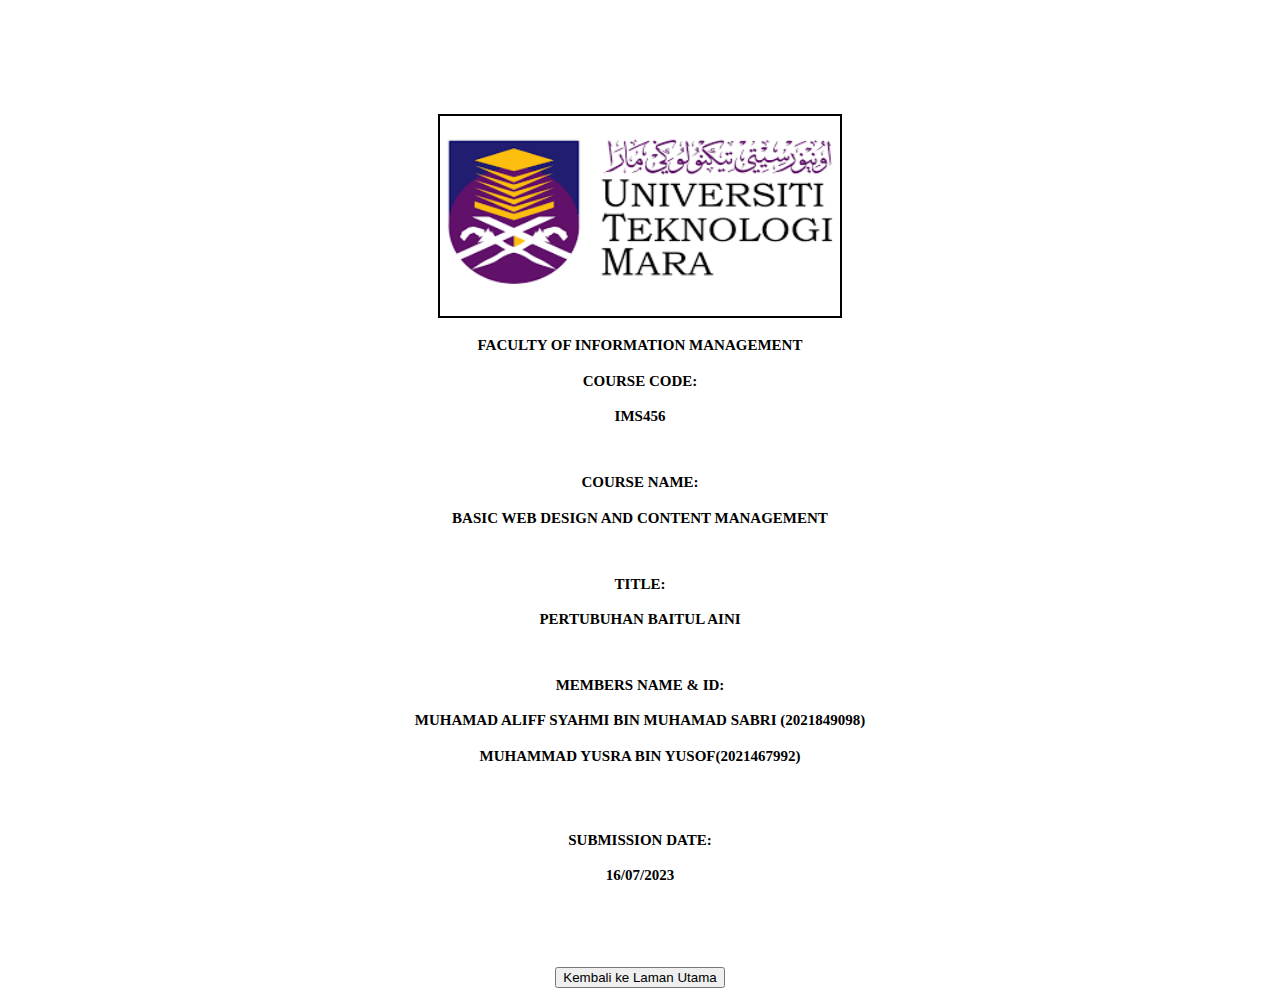
<file: webmaster.html>
<!DOCTYPE html>
<html>
    <head>
	    <title></title>
		<link rel="stylesheet" type="text/css" href="style3.css"/>
	</head>
	<body class="background">
	
	<div class="box">
	
	<img class="profile" src="image/uitmpp.png" height="200" width="200">
	<h2>FACULTY OF INFORMATION MANAGEMENT</h2>
	<h2>COURSE CODE:</h2>
	<h2>IMS456</h2>
	<br>
	<h2>COURSE NAME:</h2>
	<h2>BASIC WEB DESIGN AND CONTENT MANAGEMENT</h2>
	<br>
	<h2>TITLE:</h2>
	<h2>PERTUBUHAN BAITUL AINI</h2>
	<br>
	<h2>MEMBERS NAME & ID:</h2>
	<h2>MUHAMAD ALIFF SYAHMI BIN MUHAMAD SABRI (2021849098)</h2>
	<h2>MUHAMMAD YUSRA BIN YUSOF(2021467992)</h2>
	<br>
	<br>
	<h2>SUBMISSION DATE:</h2>
	<h2>16/07/2023</h2>

	</div>
	<br>
	<center>	<a href="index.html"><button>Kembali ke Laman Utama</button></a><center></center>
	<br>
	</body>

</html>
</file>
<file: style4.css>
* {
	margin: 0;
	padding: 0;
}

.wrapper {
	width: 1170px;
	margin: auto;
}

header {

	height: 700px;width: fit-content;
	-webkit-background-size: cover;
	background-size: cover;
	background-position: center center;
	position: relative;
}

.nav-area {
	float: right;
	list-style: none;
	margin-top: 30px;
}

.nav-area li {
	display: inline-block;
}

.nav-area li a {
	background: black;
	color: white;
	text-decoration: none;
	padding: 10px 25px;
	font-family: a;
	font-size: 16px;
}

.nav-area li a:hover {
	background: #fff;
	color: #333;
}
</file>
<file: style1.css>
body {
	background-color: #0cf800;
	margin: 0;
  padding: 0;
}

.banner {
	width: fit-content;
	height: 240;
}
.topnav {
  overflow: hidden;
  display: flex;
  background-color: #333;
  margin: 0px;
  justify-content: center;
  border-radius: 15px;
  width: 100%;
  font-family: verdana;
}

.topnav a {
  float: left;
  display: block;
  color: #f2f2f2;
  text-align: center;
  padding: 14px 16px;
  text-decoration: none;
  font-size: 17px;
}

.active {
  background-color: #f10707;
  color: white;
}

.topnav .icon {
  display: none;
}

.dropdown {
  float: left;
  overflow: hidden;
}

.dropdown .dropbtn {
  font-size: 17px;    
  border: none;
  outline: none;
  color: white;
  padding: 14px 16px;
  background-color: inherit;
  font-family: inherit;
  margin: 0;
}

.dropdown-content {
  display: none;
  position: absolute;
  background-color: #f9f9f9;
  min-width: 160px;
  box-shadow: 0px 8px 16px 0px rgba(0,0,0,0.2);
  z-index: 1;
}

.dropdown-content a {
  float: none;
  color: black;
  padding: 12px 16px;
  text-decoration: none;
  display: block;
  text-align: left;
}

.topnav a:hover, .dropdown:hover .dropbtn {
  background-color: #555;
  color: white;
}

.dropdown-content a:hover {
  background-color: #ddd;
  color: black;
}

.dropdown:hover .dropdown-content {
  display: block;
}

@media screen and (max-width: 600px) {
  .topnav a:not(:first-child), .dropdown .dropbtn {
    display: none;
  }
  .topnav a.icon {
    float: right;
    display: block;
  }
}

@media screen and (max-width: 600px) {
  .topnav.responsive {position: relative;}
  .topnav.responsive .icon {
    position: absolute;
    right: 0;
    top: 0;
  }
  .topnav.responsive a {
    float: none;
    display: block;
    text-align: left;
  }
  .topnav.responsive .dropdown {float: none;}
  .topnav.responsive .dropdown-content {position: relative;}
  .topnav.responsive .dropdown .dropbtn {
    display: block;
    width: 100%;
    text-align: left;
  }
}

.article1 {
  background-color: rgb(250, 250, 250);
  text-align: left;
  justify-content: center;
  margin-left: 3cm;
  margin-right: 3cm;
  padding-top: 1cm;
  padding-bottom: 2cm;
  padding-left: 4cm;
  padding-right: 8cm;
}

footer {
	font-family: verdana;
	font-size: 5px;
	position: relative;
  left: 0;
  bottom: 0;
  width: 100%;
  background-color: #333;
  color: white;
  text-align-last: center;
  padding: 1px;
}

figcaption{
  text-align: match-parent;
  font-family: verdana;
  font-size: 10px;
  margin-left: 5cm;
}

.rate {
  float: left;
  height: 30px;
  padding: 0 10px;
}
.rate:not(:checked) > input {
  position:absolute;
  top:-9999px;
}
.rate:not(:checked) > label {
  float:right;
  width:1em;
  overflow:hidden;
  white-space:nowrap;
  cursor:pointer;
  font-size:30px;
  color:#ccc;
}
.rate:not(:checked) > label:before {
  content: '★ ';
}
.rate > input:checked ~ label {
  color: #ffc700;    
}
.rate:not(:checked) > label:hover,
.rate:not(:checked) > label:hover ~ label {
  color: #deb217;  
}
.rate > input:checked + label:hover,
.rate > input:checked + label:hover ~ label,
.rate > input:checked ~ label:hover,
.rate > input:checked ~ label:hover ~ label,
.rate > label:hover ~ input:checked ~ label {
  color: #c59b08;
}

.slides {
  padding: 0;
  width: 540px;
  height: 360px;
  display: block;
  margin: 0;
  position: relative;
}

.slides * {
  user-select: none;
  -ms-user-select: none;
  -moz-user-select: none;
  -khtml-user-select: none;
  -webkit-user-select: none;
  -webkit-touch-callout: none;
}

.slides input { display: none; }

.slide-container { display: block; }

.slide {
  top: 0;
  opacity: 0;
  width: 540px;
  height: 360px;
  display: block;
  position: absolute;

  transform: scale(0);

  transition: all .7s ease-in-out;
}

.slide img {
  width: 540px;
  height: 360px; 
}

.nav label {
  width: 50px;
  height: 100%;
  display: none;
  position: absolute;

  opacity: 0;
  z-index: 9;
  cursor: pointer;

  transition: opacity .2s;

  color: #FFF;
  font-size: 156pt;
  text-align: center;
  line-height: 350px;
  font-family: "Varela Round", sans-serif;
  background-color: rgba(255, 255, 255, .3);
  text-shadow: 0px 0px 15px rgb(119, 119, 119);
}

.slide:hover + .nav label { opacity: 0.5; }

.nav label:hover { opacity: 1; }

.nav .next { right: 0; }

input:checked + .slide-container  .slide {
  opacity: 1;

  transform: scale(1);

  transition: opacity 1s ease-in-out;
}

input:checked + .slide-container .nav label { display: block; }

.nav-dots {
width: 100%;
bottom: 9px;
height: 11px;
display: block;
position: absolute;
text-align: center;
}

.nav-dots .nav-dot {
top: -5px;
width: 11px;
height: 11px;
margin: 0 4px;
position: relative;
border-radius: 100%;
display: inline-block;
background-color: rgba(0, 0, 0, 0.6);
}

.nav-dots .nav-dot:hover {
cursor: pointer;
background-color: rgba(0, 0, 0, 0.8);
}

input#img-1:checked ~ .nav-dots label#img-dot-1,
input#img-2:checked ~ .nav-dots label#img-dot-2,
input#img-3:checked ~ .nav-dots label#img-dot-3{
  background: rgba(0, 0, 0, 0.8); 
}

input#img-4:checked ~ .nav-dots label#img-dot-4,
input#img-5:checked ~ .nav-dots label#img-dot-5,
input#img-6:checked ~ .nav-dots label#img-dot-6{
background: rgba(0, 0, 0, 0.8);
}

input#img-7:checked ~ .nav-dots label#img-dot-7,
input#img-8:checked ~ .nav-dots label#img-dot-8,
input#img-9:checked ~ .nav-dots label#img-dot-9{
background: rgba(0, 0, 0, 0.8);
}
</file>
<file: style3.css>
body {
	margin: 0;
	padding: 0;
}

.box {
   width: 600px;
   background: white;
   padding: 50px;
   text-align: center;
   margin: auto;
   margin-top: 5%;
   color: white;
   border-radius: 30px;
}

.contact-section {
	padding: 40px 0;
}

.contact-section h1 {
	text-align: center;
	color: black;
	font-family: verdana;
}

.contact-section p {
	text-align: center;
	color: black;
	font-family: verdana;
}

.border {
	width: 100px;
	height: 10px;
	background: white;
	margin: 40px auto;
}

.contact-form {
	max-width: 600px;
	margin: auto;
	padding: 0 10px;
	overflow: hidden;
}

.contact-form-text {
	display: block;
	width: 100%;
	box-sizing: border-box;
	margin: 16px 0;
	border: 0;
	background: #111;
	padding: 20px 40px;
	outline: none;
	color: #ddd;
	transition: 0.5s;
	border-radius: 30px;
}

textarea.contact-form-text {
	resize: none;
	height: 300px;
}

.contact-form-btn {
	float:right;
	border: 0;
	background: #33495e;
	color: #fff;
	padding: 12px 50px;
	border-radius: 20px;
	cursor: pointer;
	transition: 0.5s;
}

.contact-form-btn:hover {
	background: #2980b9;
}

.box h1 {
	text-align: center;
	color: black;
	font-family: verdana;
}

.box p {
	text-align: justify;
	color: black;
	padding: 3px;
	font-family: verdana;
}

.box h2 {
	text-align: center;
	color: black;
	padding: 3px;
	font-family: verdana;
	font-size: 15px;
}

.box img {
	width: 400px;
	border: 2px solid black;
	position: relative;
}
</file>
<file: style2.css>
.article1 {
  background-color: rgb(250, 250, 250);
  text-align: left;
  justify-content: center;
  margin-left: 3cm;
  margin-right: 3cm;
  padding-top: 1cm;
  padding-bottom: 2cm;
  padding-left: 4cm;
  padding-right: 8cm;
}

.top a {
	background: rgb(8, 253, 0);
	color: white;
	padding: 15px 30px;
	text-align: center;
	text-decoration: none;
	margin: 5px;
	width: 70px;
}

figcaption{
    text-align: match-parent;
    font-family: verdana;
    font-size: 10px;
    margin-left: 5cm;
  }

.img2 {
    width: 30px;
    height: 30px;
}

.pdf {
  width: 15px;
  height: 30px;
}

.map {
	width: 500px;
	height: 300px;
	border: 0;
	text-align: center;
}

.image {
	width: 300px;
}
</file>
